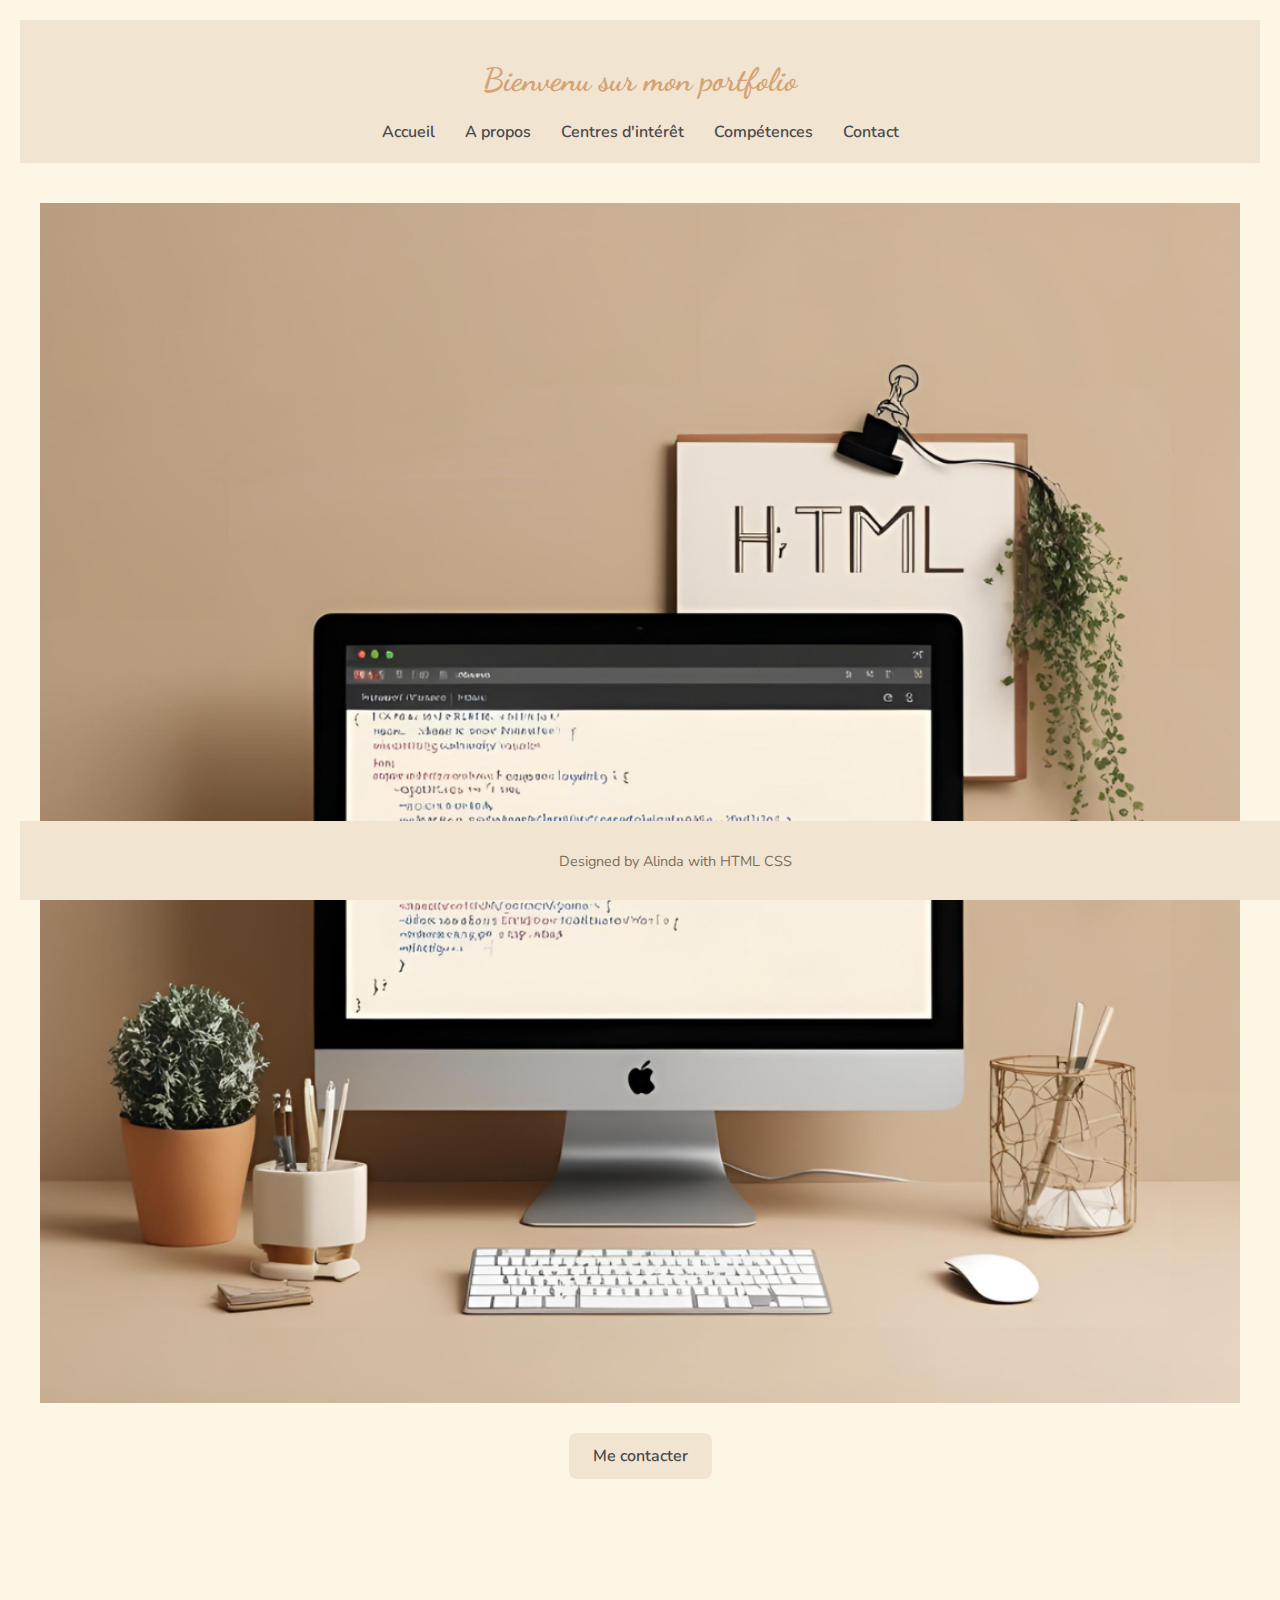
<file: KIENTEGA Alinda projet final html css/index.html>
<!DOCTYPE html>
<html lang="en">
<head>
    <meta charset="UTF-8">
    <meta name="viewport" content="width=device-width, initial-scale=1.0">
    <link rel="stylesheet" href="style.css">
    <link href="https://fonts.googleapis.com/css2?family=Dancing+Script&family=Nunito:wght@300;400;600&display=swap" rel="stylesheet">
    <title>Mon portfolio</title>
</head>
<body>
    <header>
        <h1>Bienvenu sur mon portfolio</h1>
        <nav>
            <ul>
                <li><a href="index.html">Accueil</a></li>
                <li><a href="about.html">A propos</a></li>
                <li><a href="CE.html">Centres d'intérêt</a></li>
                <li><a href="competence.html">Compétences</a></li>
                <li><a href="contact.html">Contact</a></li>
            </ul>
        </nav>
    </header>
    
    <main>   
        <section  class="section visible">
    
            <img src="Design sans titre (1).png" alt="image">
        </section>
        <a href="contact.html" class="button">Me contacter</a>
    </main> 
    
  
    <footer>
        <p>Designed by Alinda with HTML CSS</p>
    </footer>
    
</body>
</html>
</file>
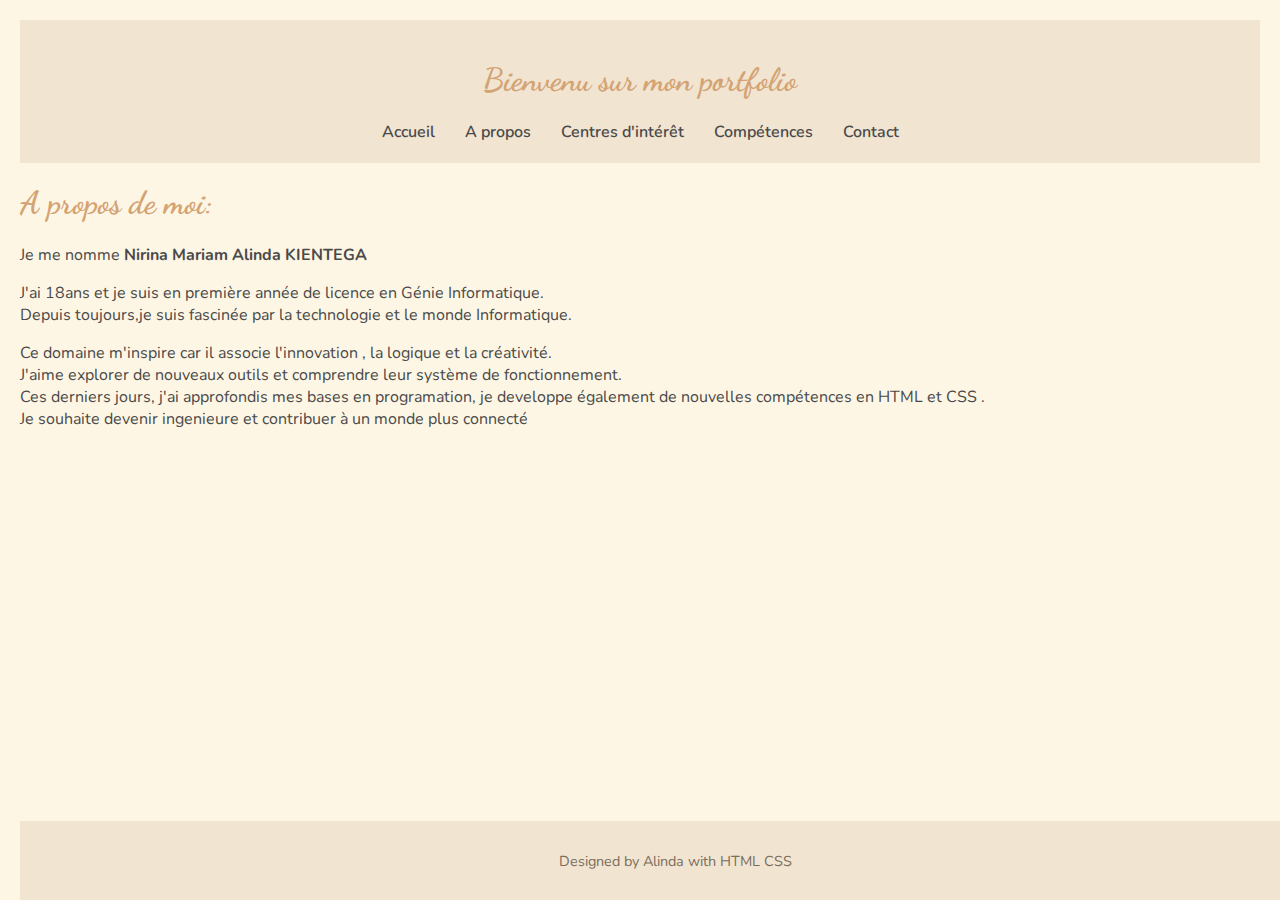
<file: KIENTEGA Alinda projet final html css/about.html>
<!DOCTYPE html>
<html lang="en">
<head>
    <meta charset="UTF-8">
    <meta name="viewport" content="width=device-width, initial-scale=1.0">
    <link rel="stylesheet" href="style.css">
    <link href="https://fonts.googleapis.com/css2?family=Dancing+Script&family=Nunito:wght@300;400;600&display=swap" rel="stylesheet">
    <title>Mon portfolio</title>
</head>
<body>
    <header>
        <h1>Bienvenu sur mon portfolio</h1>
        <nav>
            <ul>
                <li><a href="index.html">Accueil</a></li>
                <li><a href="about.html">A propos</a></li>
                <li><a href="CE.html">Centres d'intérêt</a></li>
                <li><a href="competence.html">Compétences</a></li>
                <li><a href="contact.html">Contact</a></li>
            </ul>
        </nav>
    </header>
    
    <h1>A propos de moi:</h1>

    <p>Je me nomme <strong>Nirina Mariam Alinda KIENTEGA</strong></p>
    <P>J'ai 18ans et je suis en première année de licence en Génie Informatique. <br>Depuis toujours,je suis fascinée par la technologie et le monde Informatique. </P>
    <p>
        Ce domaine m'inspire car il associe l'innovation , la logique et la créativité. <br>
        J'aime explorer de nouveaux outils et comprendre leur système de fonctionnement. <br>
        Ces derniers jours, j'ai approfondis mes bases en programation, je developpe également de nouvelles compétences en HTML et CSS . <br>
        Je souhaite devenir ingenieure et contribuer à un monde plus connecté
    </p>
   
    
  
    <footer>
        <p>Designed by Alinda with HTML CSS</p>
    </footer>
    
</body>
</html>
</file>
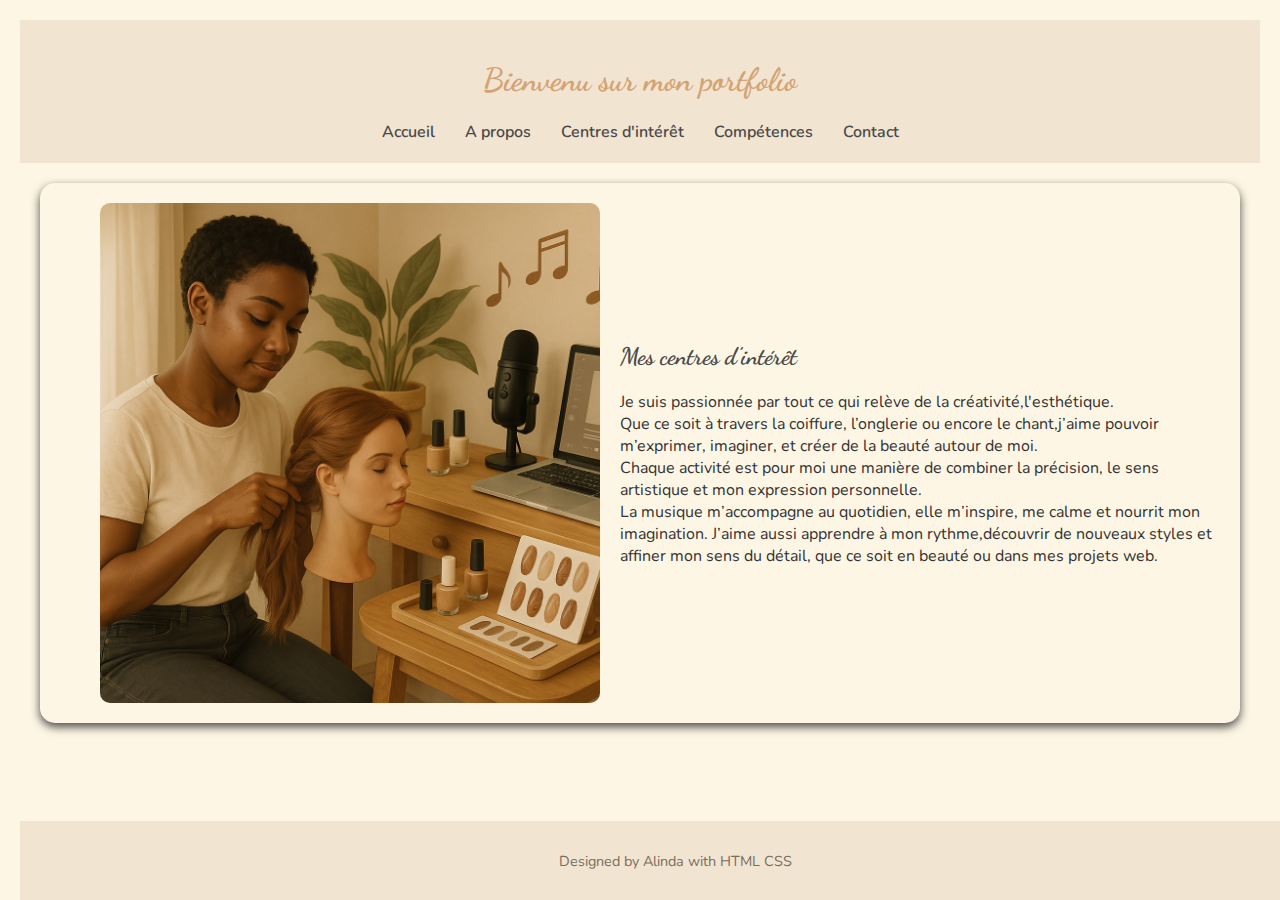
<file: KIENTEGA Alinda projet final html css/CE.html>
<!DOCTYPE html>
<html lang="en">
<head>
    <meta charset="UTF-8">
    <meta name="viewport" content="width=device-width, initial-scale=1.0">
    <link rel="stylesheet" href="style.css">
    <link href="https://fonts.googleapis.com/css2?family=Dancing+Script&family=Nunito:wght@300;400;600&display=swap" rel="stylesheet">
    <title>Mon portfolio</title>
</head>
<body>
    <header>
        <h1>Bienvenu sur mon portfolio</h1>
        <nav>
            <ul>
                <li><a href="index.html">Accueil</a></li>
                <li><a href="about.html">A propos</a></li>
                <li><a href="CE.html">Centres d'intérêt</a></li>
                <li><a href="competence.html">Compétences</a></li>
                <li><a href="contact.html">Contact</a></li>
            </ul>
        </nav>
    </header>
    <div class="blog">
        <img src="CE IMG.png" alt="CE" class="blog_image">
        <div class="blog-text">
            <h2>Mes centres d’intérêt</h2>
            <p>
                Je suis passionnée par tout ce qui relève de la créativité,l'esthétique. <br> 
                Que ce soit à travers la coiffure, l’onglerie ou encore le chant,j’aime pouvoir m’exprimer, imaginer, et créer de la beauté autour de moi. <br>
                Chaque activité est pour moi une manière de combiner la précision, le sens artistique et mon expression personnelle.  <br>
                La musique m’accompagne au quotidien, elle m’inspire, me calme et nourrit mon imagination. J’aime aussi apprendre à mon rythme,découvrir de nouveaux styles et affiner mon sens du détail, que ce soit en beauté ou dans mes projets web.    
            </p>
        </div>
    </div>
    

    

    <footer>
        <p>Designed by Alinda with HTML CSS</p>
    </footer>
    
</body>
</html>
</file>
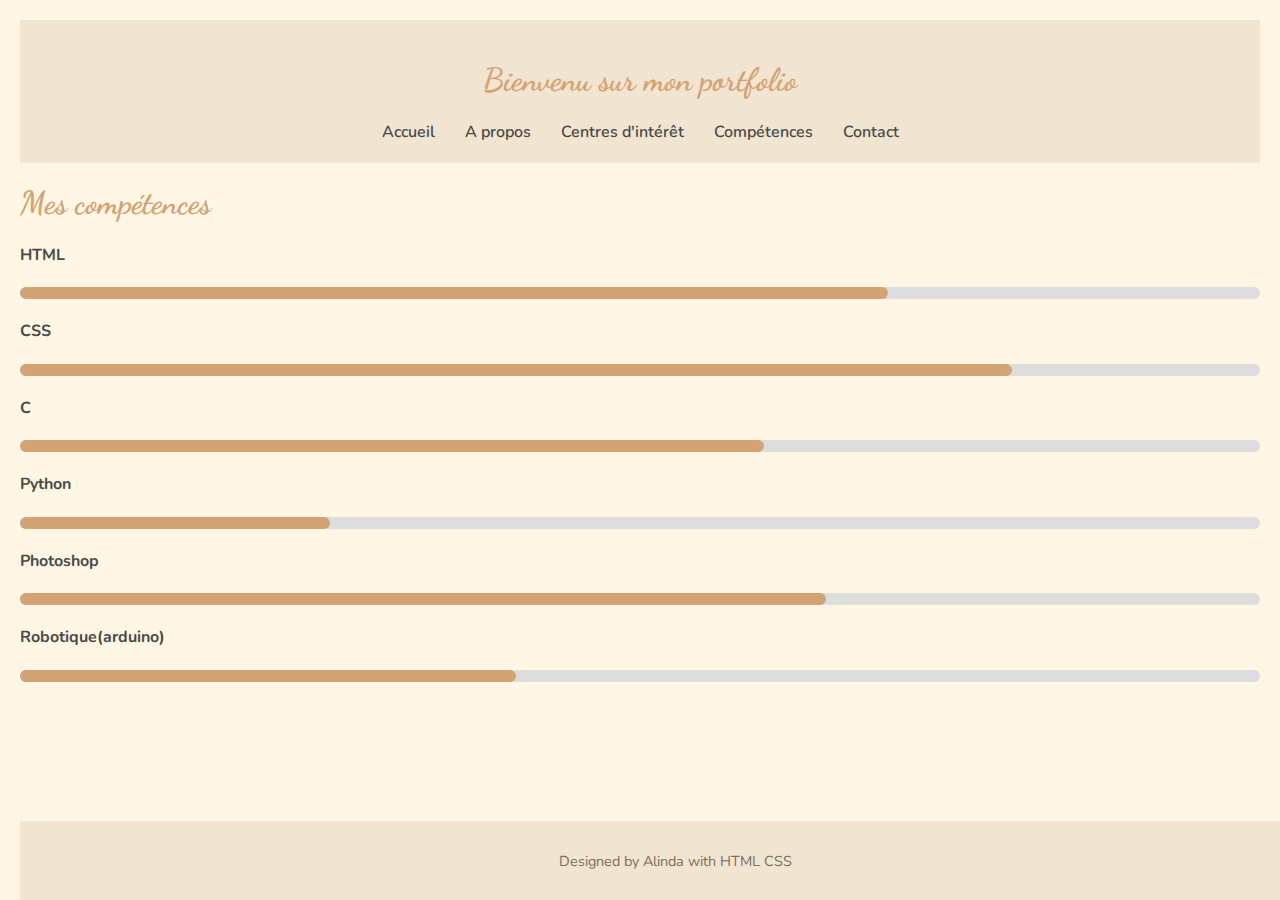
<file: KIENTEGA Alinda projet final html css/competence.html>
<!DOCTYPE html>
<html lang="en">
<head>
    <meta charset="UTF-8">
    <meta name="viewport" content="width=device-width, initial-scale=1.0">
    <link rel="stylesheet" href="style.css">
    <link href="https://fonts.googleapis.com/css2?family=Dancing+Script&family=Nunito:wght@300;400;600&display=swap" rel="stylesheet">
    <title>Mon portfolio</title>
</head>
<body>
    <header>
        <h1>Bienvenu sur mon portfolio</h1>
        <nav>
            <ul>
                <li><a href="index.html">Accueil</a></li>
                <li><a href="about.html">A propos</a></li>
                <li><a href="CE.html">Centres d'intérêt</a></li>
                <li><a href="competence.html">Compétences</a></li>
                <li><a href="contact.html">Contact</a></li>
            </ul>
        </nav>
    </header>
    <h1>Mes compétences</h1>
    <div class="cmp">
        <h4>HTML</h4>
        <div class="bar">
            <div class="niv" style="width: 70%;"></div>
        </div>
    </div>

    <div class="cmp">
        <h4>CSS</h4>
        <div class="bar">
            <div class="niv" style="width: 80%;"></div>
        </div>
    </div>

    <div class="cmp">
        <h4>C</h4>
        <div class="bar">
            <div class="niv" style="width: 60%;"></div>
        </div>
    </div>
    
    <div class="cmp">
        <h4>Python</h4>
        <div class="bar">
            <div class="niv" style="width: 25%;"></div>
        </div>
    </div>
    <div class="cmp">
        <h4>Photoshop</h4>
        <div class="bar">
            <div class="niv" style="width: 65%;"></div>
        </div>
    </div>
    
    <div class="cmp">
        <h4>Robotique(arduino)</h4>
        <div class="bar">
            <div class="niv" style="width: 40%;"></div>
        </div>
    </div>

    <footer>
        <p>Designed by Alinda with HTML CSS</p>
    </footer>
    
</body>
</html>
</file>
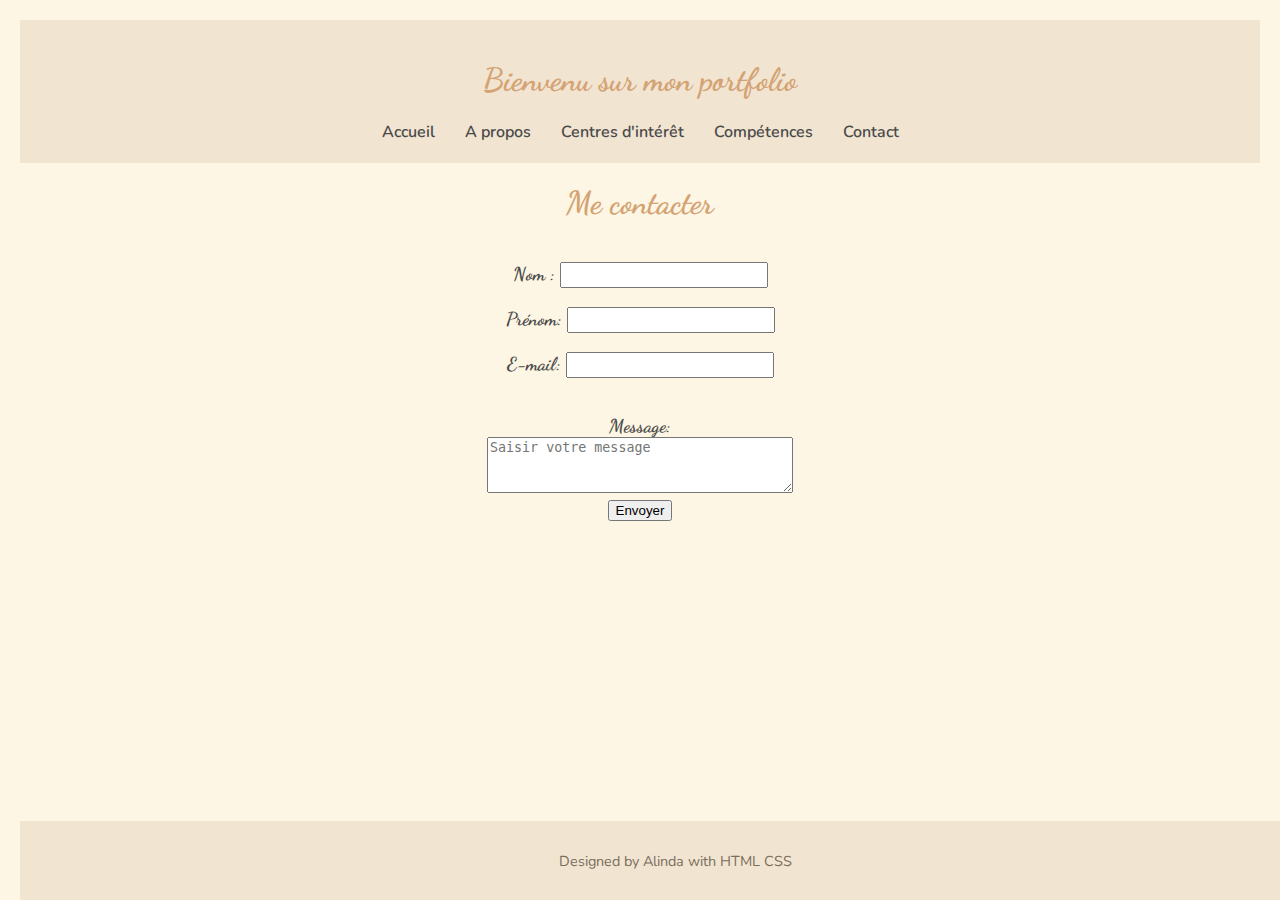
<file: KIENTEGA Alinda projet final html css/contact.html>
<!DOCTYPE html>
<html lang="en">
<head>
    <meta charset="UTF-8">
    <meta name="viewport" content="width=device-width, initial-scale=1.0">
    <link rel="stylesheet" href="style.css">
    <link href="https://fonts.googleapis.com/css2?family=Dancing+Script&family=Nunito:wght@300;400;600&display=swap" rel="stylesheet">
    <title>Mon portfolio</title>
</head>
<body>
    <header>
        <h1>Bienvenu sur mon portfolio</h1>
        <nav>
            <ul>
                <li><a href="index.html">Accueil</a></li>
                <li><a href="about.html">A propos</a></li>
                <li><a href="CE.html">Centres d'intérêt</a></li>
                <li><a href="competence.html">Compétences</a></li>
                <li><a href="contact.html">Contact</a></li>
            </ul>
        </nav>
    </header>
    <section id="contact">
        
        <form action="#" method="post">
            <h1>Me contacter</h1>
            <div class="form">
                <h3><label for="nom">Nom : </label>
                <input type="text" id="nom" name="nom" required style="height: 20px; width: 200px"><br></h3>

                <h3><label for="prenom">Prénom: </label>
                <input type="text" id="prenom" name="prenom" required style="height: 20px;width: 200px;"><br></h3>

                <h3><label for="email">E-mail: </label>
                <input type="email" id="email" name="email" required style="height: 20px;width: 200px;"></h3>
            </div>
               
            <h3><label for="message">Message: </label><br>
            <textarea name="message" id="message" rows="10" required cols="30" style="height: 50px;width: 300px;" placeholder="Saisir votre message"></textarea><br>
            <input type="submit" value="Envoyer"><br><br></h3>

            


        </form>
    </section>
    

    

    <footer>
        <p>Designed by Alinda with HTML CSS</p>
    </footer>
    
</body>
</html>
</file>
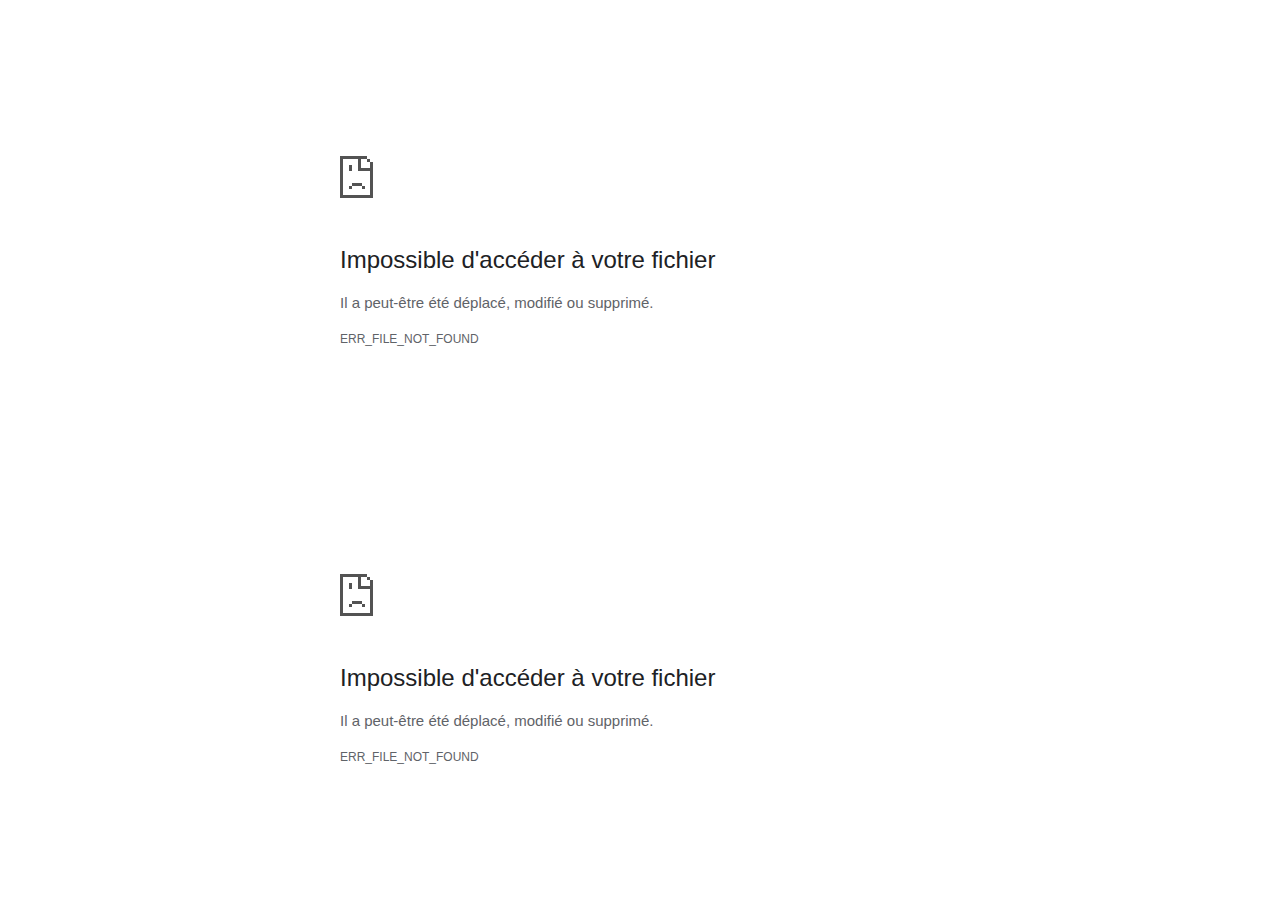
<file: KIENTEGA Alinda projet final html css/projets.html>
<!DOCTYPE html>
<!-- saved from url=(0029)chrome-error://chromewebdata/ -->
<html dir="ltr" lang="fr"><head><meta http-equiv="Content-Type" content="text/html; charset=UTF-8">
  
  <meta name="color-scheme" content="light dark">
  <meta name="theme-color" content="#fff">
  <meta name="viewport" content="width=device-width, initial-scale=1.0,
                                 maximum-scale=1.0, user-scalable=no">
  <title>file:///C:/Users/nirin/OneDrive/Bureau/HTML/projets.html</title>
  <style>/* Copyright 2017 The Chromium Authors
 * Use of this source code is governed by a BSD-style license that can be
 * found in the LICENSE file. */

a {
  color: var(--link-color);
}

body {
  --background-color: #fff;
  --error-code-color: var(--google-gray-700);
  --google-blue-50: rgb(232, 240, 254);
  --google-blue-100: rgb(210, 227, 252);
  --google-blue-300: rgb(138, 180, 248);
  --google-blue-600: rgb(26, 115, 232);
  --google-blue-700: rgb(25, 103, 210);
  --google-gray-100: rgb(241, 243, 244);
  --google-gray-300: rgb(218, 220, 224);
  --google-gray-500: rgb(154, 160, 166);
  --google-gray-50: rgb(248, 249, 250);
  --google-gray-600: rgb(128, 134, 139);
  --google-gray-700: rgb(95, 99, 104);
  --google-gray-800: rgb(60, 64, 67);
  --google-gray-900: rgb(32, 33, 36);
  --heading-color: var(--google-gray-900);
  --link-color: rgb(88, 88, 88);
  --primary-button-fill-color-active: var(--google-blue-700);
  --primary-button-fill-color: var(--google-blue-600);
  --primary-button-text-color: #fff;
  --quiet-background-color: rgb(247, 247, 247);
  --secondary-button-border-color: var(--google-gray-500);
  --secondary-button-fill-color: #fff;
  --secondary-button-hover-border-color: var(--google-gray-600);
  --secondary-button-hover-fill-color: var(--google-gray-50);
  --secondary-button-text-color: var(--google-gray-700);
  --small-link-color: var(--google-gray-700);
  --text-color: var(--google-gray-700);
  background: var(--background-color);
  color: var(--text-color);
  word-wrap: break-word;
}

.nav-wrapper .secondary-button {
  background: var(--secondary-button-fill-color);
  border: 1px solid var(--secondary-button-border-color);
  color: var(--secondary-button-text-color);
  float: none;
  margin: 0;
  padding: 8px 16px;
}

.hidden {
  display: none;
}

html {
  -webkit-text-size-adjust: 100%;
  font-size: 125%;
}

.icon {
  background-repeat: no-repeat;
  background-size: 100%;
}

@media (prefers-color-scheme: dark) {
  body {
    --background-color: var(--google-gray-900);
    --error-code-color: var(--google-gray-500);
    --heading-color: var(--google-gray-500);
    --link-color: var(--google-blue-300);
    --primary-button-fill-color-active: rgb(129, 162, 208);
    --primary-button-fill-color: var(--google-blue-300);
    --primary-button-text-color: var(--google-gray-900);
    --quiet-background-color: var(--background-color);
    --secondary-button-border-color: var(--google-gray-700);
    --secondary-button-fill-color: var(--google-gray-900);
    --secondary-button-hover-fill-color: rgb(48, 51, 57);
    --secondary-button-text-color: var(--google-blue-300);
    --small-link-color: var(--google-blue-300);
    --text-color: var(--google-gray-500);
  }
}
</style>
  <style>/* Copyright 2014 The Chromium Authors
   Use of this source code is governed by a BSD-style license that can be
   found in the LICENSE file. */

button {
  border: 0;
  border-radius: 20px;
  box-sizing: border-box;
  color: var(--primary-button-text-color);
  cursor: pointer;
  float: right;
  font-size: .875em;
  margin: 0;
  padding: 8px 16px;
  transition: box-shadow 150ms cubic-bezier(0.4, 0, 0.2, 1);
  user-select: none;
}

[dir='rtl'] button {
  float: left;
}

.bad-clock button,
.captive-portal button,
.https-only button,
.insecure-form button,
.lookalike-url button,
.main-frame-blocked button,
.neterror button,
.pdf button,
.ssl button,
.enterprise-block button,
.enterprise-warn button,
.managed-profile-required button,
.safe-browsing-billing button,
.supervised-user-verify button,
.supervised-user-verify-subframe button {
  background: var(--primary-button-fill-color);
}

button:active {
  background: var(--primary-button-fill-color-active);
  outline: 0;
}

#debugging {
  display: inline;
  overflow: auto;
}

.debugging-content {
  line-height: 1em;
  margin-bottom: 0;
  margin-top: 1em;
}

.debugging-content-fixed-width {
  display: block;
  font-family: monospace;
  font-size: 1.2em;
  margin-top: 0.5em;
}

.debugging-title {
  font-weight: bold;
}

#details {
  margin: 0 0 50px;
}

#details p:not(:first-of-type) {
  margin-top: 20px;
}

.secondary-button:active {
  border-color: white;
  box-shadow: 0 1px 2px 0 rgba(60, 64, 67, .3),
      0 2px 6px 2px rgba(60, 64, 67, .15);
}

.secondary-button:hover {
  background: var(--secondary-button-hover-fill-color);
  border-color: var(--secondary-button-hover-border-color);
  text-decoration: none;
}

.error-code {
  color: var(--error-code-color);
  font-size: .8em;
  margin-top: 12px;
  text-transform: uppercase;
}

#error-debugging-info {
  font-size: 0.8em;
}

h1 {
  color: var(--heading-color);
  font-size: 1.6em;
  font-weight: normal;
  line-height: 1.25em;
  margin-bottom: 16px;
}

h2 {
  font-size: 1.2em;
  font-weight: normal;
}

.icon {
  height: 72px;
  margin: 0 0 40px;
  width: 72px;
}

input[type=checkbox] {
  opacity: 0;
}

input[type=checkbox]:focus ~ .checkbox::after {
  outline: -webkit-focus-ring-color auto 5px;
}

.interstitial-wrapper {
  box-sizing: border-box;
  font-size: 1em;
  line-height: 1.6em;
  margin: 14vh auto 0;
  max-width: 600px;
  width: 100%;
}

#main-message > p {
  display: inline;
}

#extended-reporting-opt-in {
  font-size: .875em;
  margin-top: 32px;
}

#extended-reporting-opt-in label {
  display: grid;
  grid-template-columns: 1.8em 1fr;
  position: relative;
}

#enhanced-protection-message {
  border-radius: 20px;
  font-size: 1em;
  margin-top: 32px;
  padding: 10px 5px;
}

#enhanced-protection-message a {
  color: var(--google-red-10);
}

#enhanced-protection-message label {
  display: grid;
  grid-template-columns: 2.5em 1fr;
  position: relative;
}

#enhanced-protection-message div {
  margin: 0.5em;
}

#enhanced-protection-message .icon {
  height: 1.5em;
  vertical-align: middle;
  width: 1.5em;
}

.nav-wrapper {
  margin-top: 51px;
}

.nav-wrapper::after {
  clear: both;
  content: '';
  display: table;
  width: 100%;
}

.small-link {
  color: var(--small-link-color);
  font-size: .875em;
}

.checkboxes {
  flex: 0 0 24px;
}

.checkbox {
  --padding: .9em;
  background: transparent;
  display: block;
  height: 1em;
  left: -1em;
  padding-inline-start: var(--padding);
  position: absolute;
  right: 0;
  top: -.5em;
  width: 1em;
}

.checkbox::after {
  border: 1px solid white;
  border-radius: 2px;
  content: '';
  height: 1em;
  left: var(--padding);
  position: absolute;
  top: var(--padding);
  width: 1em;
}

.checkbox::before {
  background: transparent;
  border: 2px solid white;
  border-inline-end-width: 0;
  border-top-width: 0;
  content: '';
  height: .2em;
  left: calc(.3em + var(--padding));
  opacity: 0;
  position: absolute;
  top: calc(.3em  + var(--padding));
  transform: rotate(-45deg);
  width: .5em;
}

input[type=checkbox]:checked ~ .checkbox::before {
  opacity: 1;
}

#recurrent-error-message {
  background: #ededed;
  border-radius: 4px;
  margin-bottom: 16px;
  margin-top: 12px;
  padding: 12px 16px;
}

.showing-recurrent-error-message #extended-reporting-opt-in {
  margin-top: 16px;
}

.showing-recurrent-error-message #enhanced-protection-message {
  margin-top: 16px;
}

@media (max-width: 700px) {
  .interstitial-wrapper {
    padding: 0 10%;
  }

  #error-debugging-info {
    overflow: auto;
  }
}

@media (max-width: 420px) {
  button,
  [dir='rtl'] button,
  .small-link {
    float: none;
    font-size: .825em;
    font-weight: 500;
    margin: 0;
    width: 100%;
  }

  button {
    padding: 16px 24px;
  }

  #details {
    margin: 20px 0 20px 0;
  }

  #details p:not(:first-of-type) {
    margin-top: 10px;
  }

  .secondary-button:not(.hidden) {
    display: block;
    margin-top: 20px;
    text-align: center;
    width: 100%;
  }

  .interstitial-wrapper {
    padding: 0 5%;
  }

  #extended-reporting-opt-in {
    margin-top: 24px;
  }

  #enhanced-protection-message {
    margin-top: 24px;
  }

  .nav-wrapper {
    margin-top: 30px;
  }
}

/**
 * Mobile specific styling.
 * Navigation buttons are anchored to the bottom of the screen.
 * Details message replaces the top content in its own scrollable area.
 */

@media (max-width: 420px) {
  .nav-wrapper .secondary-button {
    border: 0;
    margin: 16px 0 0;
    margin-inline-end: 0;
    padding-bottom: 16px;
    padding-top: 16px;
  }
}

/* Fixed nav. */
@media (min-width: 240px) and (max-width: 420px) and
       (min-height: 401px),
       (min-width: 421px) and (min-height: 240px) and
       (max-height: 560px) {
  body .nav-wrapper {
    background: var(--background-color);
    bottom: 0;
    box-shadow: 0 -12px 24px var(--background-color);
    left: 0;
    margin: 0 auto;
    max-width: 736px;
    padding-inline-end: 24px;
    padding-inline-start: 24px;
    position: fixed;
    right: 0;
    width: 100%;
    z-index: 2;
  }

  .interstitial-wrapper {
    max-width: 736px;
  }

  #details,
  #main-content {
    padding-bottom: 40px;
  }

  #details {
    padding-top: 5.5vh;
  }

  button.small-link {
    color: var(--google-blue-600);
  }
}

@media (max-width: 420px) and (orientation: portrait),
       (max-height: 560px) {
  body {
    margin: 0 auto;
  }

  button,
  [dir='rtl'] button,
  button.small-link,
  .nav-wrapper .secondary-button {
    font-family: Roboto-Regular,Helvetica;
    font-size: .933em;
    margin: 6px 0;
    transform: translatez(0);
  }

  .nav-wrapper {
    box-sizing: border-box;
    padding-bottom: 8px;
    width: 100%;
  }

  #details {
    box-sizing: border-box;
    height: auto;
    margin: 0;
    opacity: 1;
    transition: opacity 250ms cubic-bezier(0.4, 0, 0.2, 1);
  }

  #details.hidden,
  #main-content.hidden {
    height: 0;
    opacity: 0;
    overflow: hidden;
    padding-bottom: 0;
    transition: none;
  }

  h1 {
    font-size: 1.5em;
    margin-bottom: 8px;
  }

  .icon {
    margin-bottom: 5.69vh;
  }

  .interstitial-wrapper {
    box-sizing: border-box;
    margin: 7vh auto 12px;
    padding: 0 24px;
    position: relative;
  }

  .interstitial-wrapper p {
    font-size: .95em;
    line-height: 1.61em;
    margin-top: 8px;
  }

  #main-content {
    margin: 0;
    transition: opacity 100ms cubic-bezier(0.4, 0, 0.2, 1);
  }

  .small-link {
    border: 0;
  }

  .suggested-left > #control-buttons,
  .suggested-right > #control-buttons {
    float: none;
    margin: 0;
  }
}

@media (min-width: 421px) and (min-height: 500px) and (max-height: 560px) {
  .interstitial-wrapper {
    margin-top: 10vh;
  }
}

@media (min-height: 400px) and (orientation:portrait) {
  .interstitial-wrapper {
    margin-bottom: 145px;
  }
}

@media (min-height: 299px) {
  .nav-wrapper {
    padding-bottom: 16px;
  }
}

@media (max-height: 560px) and (min-height: 240px) and (orientation:landscape) {
  .extended-reporting-has-checkbox #details {
    padding-bottom: 80px;
  }
}

@media (min-height: 500px) and (max-height: 650px) and (max-width: 414px) and
       (orientation: portrait) {
  .interstitial-wrapper {
    margin-top: 7vh;
  }
}

@media (min-height: 650px) and (max-width: 414px) and (orientation: portrait) {
  .interstitial-wrapper {
    margin-top: 10vh;
  }
}

/* Small mobile screens. No fixed nav. */
@media (max-height: 400px) and (orientation: portrait),
       (max-height: 239px) and (orientation: landscape),
       (max-width: 419px) and (max-height: 399px) {
  .interstitial-wrapper {
    display: flex;
    flex-direction: column;
    margin-bottom: 0;
  }

  #details {
    flex: 1 1 auto;
    order: 0;
  }

  #main-content {
    flex: 1 1 auto;
    order: 0;
  }

  .nav-wrapper {
    flex: 0 1 auto;
    margin-top: 8px;
    order: 1;
    padding-inline-end: 0;
    padding-inline-start: 0;
    position: relative;
    width: 100%;
  }

  button,
  .nav-wrapper .secondary-button {
    padding: 16px 24px;
  }

  button.small-link {
    color: var(--google-blue-600);
  }
}

@media (max-width: 239px) and (orientation: portrait) {
  .nav-wrapper {
    padding-inline-end: 0;
    padding-inline-start: 0;
  }
}
</style>
  <style>/* Copyright 2013 The Chromium Authors
 * Use of this source code is governed by a BSD-style license that can be
 * found in the LICENSE file. */

/* Don't use the main frame div when the error is in a subframe. */
html[subframe] #main-frame-error {
  display: none;
}

/* Don't use the subframe error div when the error is in a main frame. */
html:not([subframe]) #sub-frame-error {
  display: none;
}

h1 {
  margin-top: 0;
  word-wrap: break-word;
}

h1 span {
  font-weight: 500;
}

a {
  text-decoration: none;
}

.icon {
  -webkit-user-select: none;
  display: inline-block;
}

.icon-generic {
  /* Can't access chrome://theme/IDR_ERROR_NETWORK_GENERIC from an untrusted
   * renderer process, so embed the resource manually. */
  content: image-set(
      url([data-uri]) 1x,
      url([data-uri]) 2x);
}

.icon-info {
  content: image-set(
      url([data-uri]) 1x,
      url([data-uri]) 2x);
}

.icon-offline {
  content: image-set(
      url([data-uri]) 1x,
      url([data-uri]) 2x);
  position: relative;
}

.icon-disabled {
  content: image-set(
      url([data-uri]) 1x,
      url([data-uri]) 2x);
  width: 112px;
}

.hidden {
  display: none;
}

#suggestions-list a {
  color: var(--google-blue-600);
}

#suggestions-list p {
  margin-block-end: 0;
}

#suggestions-list ul {
  margin-top: 0;
}

.single-suggestion {
  list-style-type: none;
  padding-inline-start: 0;
}

.link-button {
  color: rgb(66, 133, 244);
  display: inline-block;
  font-weight: bold;
  text-transform: uppercase;
}

#sub-frame-error-details {

  color: #8F8F8F;

  /* Not done on mobile for performance reasons. */
  text-shadow: 0 1px 0 rgba(255,255,255,0.3);

}

.secondary-button {
  background: #d9d9d9;
  color: #696969;
  margin-inline-end: 16px;
}

.snackbar {
  background: #323232;
  border-radius: 2px;
  bottom: 24px;
  box-sizing: border-box;
  color: #fff;
  font-size: .87em;
  left: 24px;
  max-width: 568px;
  min-width: 288px;
  opacity: 0;
  padding: 16px 24px 12px;
  position: fixed;
  transform: translateY(90px);
  will-change: opacity, transform;
  z-index: 999;
}

.snackbar-show {
  -webkit-animation:
    show-snackbar 250ms cubic-bezier(0, 0, 0.2, 1) forwards,
    hide-snackbar 250ms cubic-bezier(0.4, 0, 1, 1) forwards 5s;
}

@-webkit-keyframes show-snackbar {
  100% {
    opacity: 1;
    transform: translateY(0);
  }
}

@-webkit-keyframes hide-snackbar {
  0% {
    opacity: 1;
    transform: translateY(0);
  }
  100% {
    opacity: 0;
    transform: translateY(90px);
  }
}

.suggestions {
  margin-top: 18px;
}

.suggestion-header {
  font-weight: bold;
  margin-bottom: 4px;
}

.suggestion-body {
  color: #777;
}

/* Decrease padding at low sizes. */
@media (max-width: 640px), (max-height: 640px) {
  h1 {
    margin: 0 0 15px;
  }
  .suggestions {
    margin-top: 10px;
  }
  .suggestion-header {
    margin-bottom: 0;
  }
}

#cancel-save-page-button {
  background-image: url([data-uri]);
  background-position: right 27px center;
  background-repeat: no-repeat;
  border: 1px solid var(--google-gray-300);
  border-radius: 5px;
  color: var(--google-gray-700);
  margin-bottom: 26px;
  padding-bottom: 16px;
  padding-inline-end: 88px;
  padding-inline-start: 16px;
  padding-top: 16px;
  text-align: start;
}

html[dir='rtl'] #cancel-save-page-button {
  background-position: left 27px center;
}

#save-page-for-later-button {
  display: flex;
  justify-content: start;
}

#save-page-for-later-button a::before {
  content: url([data-uri]);
  display: inline-block;
  margin-inline-end: 4px;
  vertical-align: -webkit-baseline-middle;
}

.hidden#save-page-for-later-button {
  display: none;
}

/* Don't allow overflow when in a subframe. */
html[subframe] body {
  overflow: hidden;
}

#sub-frame-error {
  -webkit-align-items: center;
  -webkit-flex-flow: column;
  -webkit-justify-content: center;
  background-color: #DDD;
  display: -webkit-flex;
  height: 100%;
  left: 0;
  position: absolute;
  text-align: center;
  top: 0;
  transition: background-color 200ms ease-in-out;
  width: 100%;
}

#sub-frame-error:hover {
  background-color: #EEE;
}

#sub-frame-error .icon-generic {
  margin: 0 0 16px;
}

#sub-frame-error-details {
  margin: 0 10px;
  text-align: center;
  opacity: 0;
}

/* Show details only when hovering. */
#sub-frame-error:hover #sub-frame-error-details {
  opacity: 1;
}

/* If the iframe is too small, always hide the error code. */
/* TODO(mmenke): See if overflow: no-display works better, once supported. */
@media (max-width: 200px), (max-height: 95px) {
  #sub-frame-error-details {
    display: none;
  }
}

/* Adjust icon for small embedded frames in apps. */
@media (max-height: 100px) {
  #sub-frame-error .icon-generic {
    height: auto;
    margin: 0;
    padding-top: 0;
    width: 25px;
  }
}

/* details-button is special; it's a <button> element that looks like a link. */
#details-button {
  box-shadow: none;
  min-width: 0;
}

/* Styles for platform dependent separation of controls and details button. */
.suggested-left > #control-buttons,
.suggested-right > #details-button {
  float: left;
}

.suggested-right > #control-buttons,
.suggested-left > #details-button {
  float: right;
}

.suggested-left .secondary-button {
  margin-inline-end: 0;
  margin-inline-start: 16px;
}

#details-button.singular {
  float: none;
}

/* download-button shows both icon and text. */
#download-button {
  padding-bottom: 4px;
  padding-top: 4px;
  position: relative;
}

#download-button::before {
  background: image-set(
      url([data-uri]) 1x,
      url([data-uri]) 2x)
    no-repeat;
  content: '';
  display: inline-block;
  height: 24px;
  margin-inline-end: 4px;
  margin-inline-start: -4px;
  vertical-align: middle;
  width: 24px;
}

#download-button:disabled {
  background: rgb(180, 206, 249);
  color: rgb(255, 255, 255);
}

#buttons::after {
  clear: both;
  content: '';
  display: block;
  width: 100%;
}

/* Offline page */
html[dir='rtl'] .runner-container,
html[dir='rtl'].offline .icon-offline {
  transform: scaleX(-1);
}

.offline {
  transition: filter 1.5s cubic-bezier(0.65, 0.05, 0.36, 1),
              background-color 1.5s cubic-bezier(0.65, 0.05, 0.36, 1);

  will-change: filter, background-color;

}

.offline body {
  transition: background-color 1.5s cubic-bezier(0.65, 0.05, 0.36, 1);
}

.offline #main-message > p {
  display: none;
}

.offline.inverted {
  background-color: #fff;
  filter: invert(1);
}

.offline.inverted body {
  background-color: #fff;
}

.offline .interstitial-wrapper {
  color: var(--text-color);
  font-size: 1em;
  line-height: 1.55;
  margin: 0 auto;
  max-width: 600px;
  padding-top: 100px;
  position: relative;
  width: 100%;
}

.offline .runner-container {
  direction: ltr;
  height: 150px;
  max-width: 600px;
  overflow: hidden;
  position: absolute;
  top: 35px;
  width: 44px;
}

.offline .runner-container:focus {
  outline: none;
}

.offline .runner-container:focus-visible {
  outline: 3px solid var(--google-blue-300);
}

.offline .runner-canvas {
  height: 150px;
  max-width: 600px;
  opacity: 1;
  overflow: hidden;
  position: absolute;
  top: 0;
  z-index: 10;
}

.offline .controller {
  height: 100vh;
  left: 0;
  position: absolute;
  top: 0;
  width: 100vw;
  z-index: 9;
}

#offline-resources {
  display: none;
}

#offline-instruction {
  image-rendering: pixelated;
  left: 0;
  margin: auto;
  position: absolute;
  right: 0;
  top: 60px;
  width: fit-content;
}

.offline-runner-live-region {
  bottom: 0;
  clip-path: polygon(0 0, 0 0, 0 0);
  color: var(--background-color);
  display: block;
  font-size: xx-small;
  overflow: hidden;
  position: absolute;
  text-align: center;
  transition: color 1.5s cubic-bezier(0.65, 0.05, 0.36, 1);
  user-select: none;
}

/* Custom toggle */
.slow-speed-option {
  align-items: center;
  background: var(--google-gray-50);
  border-radius: 24px/50%;
  bottom: 0;
  color: var(--error-code-color);
  display: inline-flex;
  font-size: 1em;
  left: 0;
  line-height: 1.1em;
  margin: 5px auto;
  padding: 2px 12px 3px 20px;
  position: absolute;
  right: 0;
  width: max-content;
  z-index: 999;
}

.slow-speed-option.hidden {
  display: none;
}

.slow-speed-option [type=checkbox] {
  opacity: 0;
  pointer-events: none;
  position: absolute;
}

.slow-speed-option .slow-speed-toggle {
  cursor: pointer;
  margin-inline-start: 8px;
  padding: 8px 4px;
  position: relative;
}

.slow-speed-option [type=checkbox]:disabled ~ .slow-speed-toggle {
  cursor: default;
}

.slow-speed-option-label [type=checkbox] {
  opacity: 0;
  pointer-events: none;
  position: absolute;
}

.slow-speed-option .slow-speed-toggle::before,
.slow-speed-option .slow-speed-toggle::after {
  content: '';
  display: block;
  margin: 0 3px;
  transition: all 100ms cubic-bezier(0.4, 0, 1, 1);
}

.slow-speed-option .slow-speed-toggle::before {
  background: rgb(189,193,198);
  border-radius: 0.65em;
  height: 0.9em;
  width: 2em;
}

.slow-speed-option .slow-speed-toggle::after {
  background: #fff;
  border-radius: 50%;
  box-shadow: 0 1px 3px 0 rgb(0 0 0 / 40%);
  height: 1.2em;
  position: absolute;
  top: 51%;
  transform: translate(-20%, -50%);
  width: 1.1em;
}

.slow-speed-option [type=checkbox]:focus + .slow-speed-toggle {
  box-shadow: 0 0 8px rgb(94, 158, 214);
  outline: 1px solid rgb(93, 157, 213);
}

.slow-speed-option [type=checkbox]:checked + .slow-speed-toggle::before {
  background: var(--google-blue-600);
  opacity: 0.5;
}

.slow-speed-option [type=checkbox]:checked + .slow-speed-toggle::after {
  background: var(--google-blue-600);
  transform: translate(calc(2em - 90%), -50%);
}

.slow-speed-option [type=checkbox]:checked:disabled +
  .slow-speed-toggle::before {
  background: rgb(189,193,198);
}

.slow-speed-option [type=checkbox]:checked:disabled +
  .slow-speed-toggle::after {
  background: var(--google-gray-50);
}

@media (max-width: 420px) {
  #download-button {
    padding-bottom: 12px;
    padding-top: 12px;
  }

  .suggested-left > #control-buttons,
  .suggested-right > #control-buttons {
    float: none;
  }

  .snackbar {
    border-radius: 0;
    bottom: 0;
    left: 0;
    width: 100%;
  }
}

@media (max-height: 350px) {
  h1 {
    margin: 0 0 15px;
  }

  .icon-offline {
    margin: 0 0 10px;
  }

  .interstitial-wrapper {
    margin-top: 5%;
  }

  .nav-wrapper {
    margin-top: 30px;
  }
}

@media (min-width: 420px) and (max-width: 736px) and
       (min-height: 240px) and (max-height: 420px) and
       (orientation:landscape) {
  .interstitial-wrapper {
    margin-bottom: 100px;
  }
}

@media (max-width: 360px) and (max-height: 480px) {
  .offline .interstitial-wrapper {
    padding-top: 60px;
  }

  .offline .runner-container {
    top: 8px;
  }
}

@media (min-height: 240px) and (orientation: landscape) {
  .offline .interstitial-wrapper {
    margin-bottom: 90px;
  }

  .icon-offline {
    margin-bottom: 20px;
  }
}

@media (max-height: 320px) and (orientation: landscape) {
  .icon-offline {
    margin-bottom: 0;
  }

  .offline .runner-container {
    top: 10px;
  }
}

@media (max-width: 240px) {
  button {
    padding-inline-end: 12px;
    padding-inline-start: 12px;
  }

  .interstitial-wrapper {
    overflow: inherit;
    padding: 0 8px;
  }
}

@media (max-width: 120px) {
  button {
    width: auto;
  }
}

.arcade-mode,
.arcade-mode .runner-container,
.arcade-mode .runner-canvas {
  image-rendering: pixelated;
  max-width: 100%;
  overflow: hidden;
}

.arcade-mode #buttons,
.arcade-mode #main-content {
  opacity: 0;
  overflow: hidden;
}

.arcade-mode .interstitial-wrapper {
  height: 100vh;
  max-width: 100%;
  overflow: hidden;
}

.arcade-mode .runner-container {
  left: 0;
  margin: auto;
  right: 0;
  transform-origin: top center;
  transition: transform 250ms cubic-bezier(0.4, 0, 1, 1) 400ms;
  z-index: 2;
}

@media (prefers-color-scheme: dark) {
  .icon {
    filter: invert(1);
  }

  .offline .runner-canvas {
    filter: invert(1);
  }

  .offline.inverted {
    background-color: var(--background-color);
    filter: invert(0);
  }

  .offline.inverted body {
    background-color: #fff;
  }

  .offline.inverted .offline-runner-live-region {
    color: #fff;
  }

  #suggestions-list a {
    color: var(--link-color);
  }

  .slow-speed-option {
    background: var(--google-gray-800);
    color: var(--google-gray-100);
  }

  .slow-speed-option .slow-speed-toggle::before,
  .slow-speed-option [type=checkbox]:checked:disabled +
    .slow-speed-toggle::before {
     background: rgb(189,193,198);
  }

  .slow-speed-option [type=checkbox]:checked + .slow-speed-toggle::after,
  .slow-speed-option [type=checkbox]:checked + .slow-speed-toggle::before {
    background: var(--google-blue-300);
  }
}

#main-frame-error:not(.showing-details) #details {
  display: none;
}

@media (min-width: 240px) and (max-width: 420px) and (min-height: 401px),
       (min-height: 240px) and (max-height: 560px) and (min-width: 421px) {
  #main-frame-error.showing-details #main-content,
  #main-frame-error.showing-details .runner-container {
    display: none;
  }
}
</style>


  <script>// Copyright 2022 The Chromium Authors
// Use of this source code is governed by a BSD-style license that can be
// found in the LICENSE file.
function assert(value,message){if(value){return}throw new Error("Assertion failed"+(message?`: ${message}`:""))}
// Copyright 2022 The Chromium Authors
// Use of this source code is governed by a BSD-style license that can be
// found in the LICENSE file.
class LoadTimeData{data_=null;set data(value){assert(!this.data_,"Re-setting data.");this.data_=value}valueExists(id){assert(this.data_,"No data. Did you remember to include strings.js?");return id in this.data_}getValue(id){assert(this.data_,"No data. Did you remember to include strings.js?");const value=this.data_[id];assert(typeof value!=="undefined","Could not find value for "+id);return value}getString(id){const value=this.getValue(id);assert(typeof value==="string",`[${value}] (${id}) is not a string`);return value}getStringF(id,...args){const value=this.getString(id);if(!value){return""}return this.substituteString(value,...args)}substituteString(label,...args){return label.replace(/\$(.|$|\n)/g,(function(m){assert(m.match(/\$[$1-9]/),"Unescaped $ found in localized string.");if(m==="$$"){return"$"}const substitute=args[Number(m[1])-1];if(substitute===undefined||substitute===null){return""}return substitute.toString()}))}getSubstitutedStringPieces(label,...args){const pieces=(label.match(/(\$[1-9])|(([^$]|\$([^1-9]|$))+)/g)||[]).map((function(p){if(!p.match(/^\$[1-9]$/)){assert((p.match(/\$/g)||[]).length%2===0,"Unescaped $ found in localized string.");return{value:p.replace(/\$\$/g,"$"),arg:null}}const substitute=args[Number(p[1])-1];if(substitute===undefined||substitute===null){return{value:"",arg:p}}return{value:substitute.toString(),arg:p}}));return pieces}getBoolean(id){const value=this.getValue(id);assert(typeof value==="boolean",`[${value}] (${id}) is not a boolean`);return value}getInteger(id){const value=this.getValue(id);assert(typeof value==="number",`[${value}] (${id}) is not a number`);assert(value===Math.floor(value),"Number isn't integer: "+value);return value}overrideValues(replacements){assert(typeof replacements==="object","Replacements must be a dictionary object.");assert(this.data_,"Data must exist before being overridden");for(const key in replacements){this.data_[key]=replacements[key]}}resetForTesting(newData=null){this.data_=newData}isInitialized(){return this.data_!==null}}const loadTimeData=new LoadTimeData;
// Copyright 2022 The Chromium Authors
// Use of this source code is governed by a BSD-style license that can be
// found in the LICENSE file.
function getRequiredElement(id){const el=document.querySelector(`#${id}`);assert(el);assert(el instanceof HTMLElement);return el}
/**
 * @license
 * Copyright 2019 Google LLC
 * SPDX-License-Identifier: BSD-3-Clause
 */const t$3=globalThis,e$3=t$3.ShadowRoot&&(void 0===t$3.ShadyCSS||t$3.ShadyCSS.nativeShadow)&&"adoptedStyleSheets"in Document.prototype&&"replace"in CSSStyleSheet.prototype,s$3=Symbol(),o$3=new WeakMap;let n$3=class n{constructor(t,e,o){if(this._$cssResult$=!0,o!==s$3)throw Error("CSSResult is not constructable. Use `unsafeCSS` or `css` instead.");this.cssText=t,this.t=e}get styleSheet(){let t=this.o;const s=this.t;if(e$3&&void 0===t){const e=void 0!==s&&1===s.length;e&&(t=o$3.get(s)),void 0===t&&((this.o=t=new CSSStyleSheet).replaceSync(this.cssText),e&&o$3.set(s,t))}return t}toString(){return this.cssText}};const r$4=t=>new n$3("string"==typeof t?t:t+"",void 0,s$3),S$1=(s,o)=>{if(e$3)s.adoptedStyleSheets=o.map((t=>t instanceof CSSStyleSheet?t:t.styleSheet));else for(const e of o){const o=document.createElement("style"),n=t$3.litNonce;void 0!==n&&o.setAttribute("nonce",n),o.textContent=e.cssText,s.appendChild(o)}},c$3=e$3?t=>t:t=>t instanceof CSSStyleSheet?(t=>{let e="";for(const s of t.cssRules)e+=s.cssText;return r$4(e)})(t):t
/**
 * @license
 * Copyright 2017 Google LLC
 * SPDX-License-Identifier: BSD-3-Clause
 */;const{is:i$2,defineProperty:e$2,getOwnPropertyDescriptor:r$3,getOwnPropertyNames:h$2,getOwnPropertySymbols:o$2,getPrototypeOf:n$2}=Object,a$1=globalThis,c$2=a$1.trustedTypes,l$1=c$2?c$2.emptyScript:"",p$1=a$1.reactiveElementPolyfillSupport,d$1=(t,s)=>t,u$1={toAttribute(t,s){switch(s){case Boolean:t=t?l$1:null;break;case Object:case Array:t=null==t?t:JSON.stringify(t)}return t},fromAttribute(t,s){let i=t;switch(s){case Boolean:i=null!==t;break;case Number:i=null===t?null:Number(t);break;case Object:case Array:try{i=JSON.parse(t)}catch(t){i=null}}return i}},f$3=(t,s)=>!i$2(t,s),y$1={attribute:!0,type:String,converter:u$1,reflect:!1,hasChanged:f$3};Symbol.metadata??=Symbol("metadata"),a$1.litPropertyMetadata??=new WeakMap;class b extends HTMLElement{static addInitializer(t){this._$Ei(),(this.l??=[]).push(t)}static get observedAttributes(){return this.finalize(),this._$Eh&&[...this._$Eh.keys()]}static createProperty(t,s=y$1){if(s.state&&(s.attribute=!1),this._$Ei(),this.elementProperties.set(t,s),!s.noAccessor){const i=Symbol(),r=this.getPropertyDescriptor(t,i,s);void 0!==r&&e$2(this.prototype,t,r)}}static getPropertyDescriptor(t,s,i){const{get:e,set:h}=r$3(this.prototype,t)??{get(){return this[s]},set(t){this[s]=t}};return{get(){return e?.call(this)},set(s){const r=e?.call(this);h.call(this,s),this.requestUpdate(t,r,i)},configurable:!0,enumerable:!0}}static getPropertyOptions(t){return this.elementProperties.get(t)??y$1}static _$Ei(){if(this.hasOwnProperty(d$1("elementProperties")))return;const t=n$2(this);t.finalize(),void 0!==t.l&&(this.l=[...t.l]),this.elementProperties=new Map(t.elementProperties)}static finalize(){if(this.hasOwnProperty(d$1("finalized")))return;if(this.finalized=!0,this._$Ei(),this.hasOwnProperty(d$1("properties"))){const t=this.properties,s=[...h$2(t),...o$2(t)];for(const i of s)this.createProperty(i,t[i])}const t=this[Symbol.metadata];if(null!==t){const s=litPropertyMetadata.get(t);if(void 0!==s)for(const[t,i]of s)this.elementProperties.set(t,i)}this._$Eh=new Map;for(const[t,s]of this.elementProperties){const i=this._$Eu(t,s);void 0!==i&&this._$Eh.set(i,t)}this.elementStyles=this.finalizeStyles(this.styles)}static finalizeStyles(s){const i=[];if(Array.isArray(s)){const e=new Set(s.flat(1/0).reverse());for(const s of e)i.unshift(c$3(s))}else void 0!==s&&i.push(c$3(s));return i}static _$Eu(t,s){const i=s.attribute;return!1===i?void 0:"string"==typeof i?i:"string"==typeof t?t.toLowerCase():void 0}constructor(){super(),this._$Ep=void 0,this.isUpdatePending=!1,this.hasUpdated=!1,this._$Em=null,this._$Ev()}_$Ev(){this._$Eg=new Promise((t=>this.enableUpdating=t)),this._$AL=new Map,this._$ES(),this.requestUpdate(),this.constructor.l?.forEach((t=>t(this)))}addController(t){(this._$E_??=new Set).add(t),void 0!==this.renderRoot&&this.isConnected&&t.hostConnected?.()}removeController(t){this._$E_?.delete(t)}_$ES(){const t=new Map,s=this.constructor.elementProperties;for(const i of s.keys())this.hasOwnProperty(i)&&(t.set(i,this[i]),delete this[i]);t.size>0&&(this._$Ep=t)}createRenderRoot(){const t=this.shadowRoot??this.attachShadow(this.constructor.shadowRootOptions);return S$1(t,this.constructor.elementStyles),t}connectedCallback(){this.renderRoot??=this.createRenderRoot(),this.enableUpdating(!0),this._$E_?.forEach((t=>t.hostConnected?.()))}enableUpdating(t){}disconnectedCallback(){this._$E_?.forEach((t=>t.hostDisconnected?.()))}attributeChangedCallback(t,s,i){this._$AK(t,i)}_$EO(t,s){const i=this.constructor.elementProperties.get(t),e=this.constructor._$Eu(t,i);if(void 0!==e&&!0===i.reflect){const r=(void 0!==i.converter?.toAttribute?i.converter:u$1).toAttribute(s,i.type);this._$Em=t,null==r?this.removeAttribute(e):this.setAttribute(e,r),this._$Em=null}}_$AK(t,s){const i=this.constructor,e=i._$Eh.get(t);if(void 0!==e&&this._$Em!==e){const t=i.getPropertyOptions(e),r="function"==typeof t.converter?{fromAttribute:t.converter}:void 0!==t.converter?.fromAttribute?t.converter:u$1;this._$Em=e,this[e]=r.fromAttribute(s,t.type),this._$Em=null}}requestUpdate(t,s,i,e=!1,r){if(void 0!==t){if(i??=this.constructor.getPropertyOptions(t),!(i.hasChanged??f$3)(e?r:this[t],s))return;this.C(t,s,i)}!1===this.isUpdatePending&&(this._$Eg=this._$EP())}C(t,s,i){this._$AL.has(t)||this._$AL.set(t,s),!0===i.reflect&&this._$Em!==t&&(this._$Ej??=new Set).add(t)}async _$EP(){this.isUpdatePending=!0;try{await this._$Eg}catch(t){Promise.reject(t)}const t=this.scheduleUpdate();return null!=t&&await t,!this.isUpdatePending}scheduleUpdate(){return this.performUpdate()}performUpdate(){if(!this.isUpdatePending)return;if(!this.hasUpdated){if(this.renderRoot??=this.createRenderRoot(),this._$Ep){for(const[t,s]of this._$Ep)this[t]=s;this._$Ep=void 0}const t=this.constructor.elementProperties;if(t.size>0)for(const[s,i]of t)!0!==i.wrapped||this._$AL.has(s)||void 0===this[s]||this.C(s,this[s],i)}let t=!1;const s=this._$AL;try{t=this.shouldUpdate(s),t?(this.willUpdate(s),this._$E_?.forEach((t=>t.hostUpdate?.())),this.update(s)):this._$ET()}catch(s){throw t=!1,this._$ET(),s}t&&this._$AE(s)}willUpdate(t){}_$AE(t){this._$E_?.forEach((t=>t.hostUpdated?.())),this.hasUpdated||(this.hasUpdated=!0,this.firstUpdated(t)),this.updated(t)}_$ET(){this._$AL=new Map,this.isUpdatePending=!1}get updateComplete(){return this.getUpdateComplete()}getUpdateComplete(){return this._$Eg}shouldUpdate(t){return!0}update(t){this._$Ej&&=this._$Ej.forEach((t=>this._$EO(t,this[t]))),this._$ET()}updated(t){}firstUpdated(t){}}b.elementStyles=[],b.shadowRootOptions={mode:"open"},b[d$1("elementProperties")]=new Map,b[d$1("finalized")]=new Map,p$1?.({ReactiveElement:b}),(a$1.reactiveElementVersions??=[]).push("2.0.2");
/**
 * @license
 * Copyright 2017 Google LLC
 * SPDX-License-Identifier: BSD-3-Clause
 */const t$2=globalThis,i$1=t$2.trustedTypes,s$2=i$1?i$1.createPolicy("lit-html-desktop",{createHTML:t=>t}):void 0,e$1="$lit$",h$1=`lit$${(Math.random()+"").slice(9)}$`,o$1="?"+h$1,n$1=`<${o$1}>`,r$2=document,l=()=>r$2.createComment(""),c$1=t=>null===t||"object"!=typeof t&&"function"!=typeof t,a=Array.isArray,u=t=>a(t)||"function"==typeof t?.[Symbol.iterator],d="[ \t\n\f\r]",f$2=/<(?:(!--|\/[^a-zA-Z])|(\/?[a-zA-Z][^>\s]*)|(\/?$))/g,v=/-->/g,_=/>/g,m=RegExp(`>|${d}(?:([^\\s"'>=/]+)(${d}*=${d}*(?:[^ \t\n\f\r"'\`<>=]|("|')|))|$)`,"g"),p=/'/g,g=/"/g,$=/^(?:script|style|textarea|title)$/i,y=t=>(i,...s)=>({_$litType$:t,strings:i,values:s}),x=y(1),w=Symbol.for("lit-noChange"),T=Symbol.for("lit-nothing"),A=new WeakMap,E=r$2.createTreeWalker(r$2,129);function C(t,i){if(!Array.isArray(t)||!t.hasOwnProperty("raw"))throw Error("invalid template strings array");return void 0!==s$2?s$2.createHTML(i):i}const P=(t,i)=>{const s=t.length-1,o=[];let r,l=2===i?"<svg>":"",c=f$2;for(let i=0;i<s;i++){const s=t[i];let a,u,d=-1,y=0;for(;y<s.length&&(c.lastIndex=y,u=c.exec(s),null!==u);)y=c.lastIndex,c===f$2?"!--"===u[1]?c=v:void 0!==u[1]?c=_:void 0!==u[2]?($.test(u[2])&&(r=RegExp("</"+u[2],"g")),c=m):void 0!==u[3]&&(c=m):c===m?">"===u[0]?(c=r??f$2,d=-1):void 0===u[1]?d=-2:(d=c.lastIndex-u[2].length,a=u[1],c=void 0===u[3]?m:'"'===u[3]?g:p):c===g||c===p?c=m:c===v||c===_?c=f$2:(c=m,r=void 0);const x=c===m&&t[i+1].startsWith("/>")?" ":"";l+=c===f$2?s+n$1:d>=0?(o.push(a),s.slice(0,d)+e$1+s.slice(d)+h$1+x):s+h$1+(-2===d?i:x)}return[C(t,l+(t[s]||"<?>")+(2===i?"</svg>":"")),o]};class V{constructor({strings:t,_$litType$:s},n){let r;this.parts=[];let c=0,a=0;const u=t.length-1,d=this.parts,[f,v]=P(t,s);if(this.el=V.createElement(f,n),E.currentNode=this.el.content,2===s){const t=this.el.content.firstChild;t.replaceWith(...t.childNodes)}for(;null!==(r=E.nextNode())&&d.length<u;){if(1===r.nodeType){if(r.hasAttributes())for(const t of r.getAttributeNames())if(t.endsWith(e$1)){const i=v[a++],s=r.getAttribute(t).split(h$1),e=/([.?@])?(.*)/.exec(i);d.push({type:1,index:c,name:e[2],strings:s,ctor:"."===e[1]?k:"?"===e[1]?H:"@"===e[1]?I:R}),r.removeAttribute(t)}else t.startsWith(h$1)&&(d.push({type:6,index:c}),r.removeAttribute(t));if($.test(r.tagName)){const t=r.textContent.split(h$1),s=t.length-1;if(s>0){r.textContent=i$1?i$1.emptyScript:"";for(let i=0;i<s;i++)r.append(t[i],l()),E.nextNode(),d.push({type:2,index:++c});r.append(t[s],l())}}}else if(8===r.nodeType)if(r.data===o$1)d.push({type:2,index:c});else{let t=-1;for(;-1!==(t=r.data.indexOf(h$1,t+1));)d.push({type:7,index:c}),t+=h$1.length-1}c++}}static createElement(t,i){const s=r$2.createElement("template");return s.innerHTML=t,s}}function N(t,i,s=t,e){if(i===w)return i;let h=void 0!==e?s._$Co?.[e]:s._$Cl;const o=c$1(i)?void 0:i._$litDirective$;return h?.constructor!==o&&(h?._$AO?.(!1),void 0===o?h=void 0:(h=new o(t),h._$AT(t,s,e)),void 0!==e?(s._$Co??=[])[e]=h:s._$Cl=h),void 0!==h&&(i=N(t,h._$AS(t,i.values),h,e)),i}class S{constructor(t,i){this._$AV=[],this._$AN=void 0,this._$AD=t,this._$AM=i}get parentNode(){return this._$AM.parentNode}get _$AU(){return this._$AM._$AU}u(t){const{el:{content:i},parts:s}=this._$AD,e=(t?.creationScope??r$2).importNode(i,!0);E.currentNode=e;let h=E.nextNode(),o=0,n=0,l=s[0];for(;void 0!==l;){if(o===l.index){let i;2===l.type?i=new M(h,h.nextSibling,this,t):1===l.type?i=new l.ctor(h,l.name,l.strings,this,t):6===l.type&&(i=new L(h,this,t)),this._$AV.push(i),l=s[++n]}o!==l?.index&&(h=E.nextNode(),o++)}return E.currentNode=r$2,e}p(t){let i=0;for(const s of this._$AV)void 0!==s&&(void 0!==s.strings?(s._$AI(t,s,i),i+=s.strings.length-2):s._$AI(t[i])),i++}}class M{get _$AU(){return this._$AM?._$AU??this._$Cv}constructor(t,i,s,e){this.type=2,this._$AH=T,this._$AN=void 0,this._$AA=t,this._$AB=i,this._$AM=s,this.options=e,this._$Cv=e?.isConnected??!0}get parentNode(){let t=this._$AA.parentNode;const i=this._$AM;return void 0!==i&&11===t?.nodeType&&(t=i.parentNode),t}get startNode(){return this._$AA}get endNode(){return this._$AB}_$AI(t,i=this){t=N(this,t,i),c$1(t)?t===T||null==t||""===t?(this._$AH!==T&&this._$AR(),this._$AH=T):t!==this._$AH&&t!==w&&this._(t):void 0!==t._$litType$?this.g(t):void 0!==t.nodeType?this.$(t):u(t)?this.T(t):this._(t)}k(t){return this._$AA.parentNode.insertBefore(t,this._$AB)}$(t){this._$AH!==t&&(this._$AR(),this._$AH=this.k(t))}_(t){this._$AH!==T&&c$1(this._$AH)?this._$AA.nextSibling.data=t:this.$(r$2.createTextNode(t)),this._$AH=t}g(t){const{values:i,_$litType$:s}=t,e="number"==typeof s?this._$AC(t):(void 0===s.el&&(s.el=V.createElement(C(s.h,s.h[0]),this.options)),s);if(this._$AH?._$AD===e)this._$AH.p(i);else{const t=new S(e,this),s=t.u(this.options);t.p(i),this.$(s),this._$AH=t}}_$AC(t){let i=A.get(t.strings);return void 0===i&&A.set(t.strings,i=new V(t)),i}T(t){a(this._$AH)||(this._$AH=[],this._$AR());const i=this._$AH;let s,e=0;for(const h of t)e===i.length?i.push(s=new M(this.k(l()),this.k(l()),this,this.options)):s=i[e],s._$AI(h),e++;e<i.length&&(this._$AR(s&&s._$AB.nextSibling,e),i.length=e)}_$AR(t=this._$AA.nextSibling,i){for(this._$AP?.(!1,!0,i);t&&t!==this._$AB;){const i=t.nextSibling;t.remove(),t=i}}setConnected(t){void 0===this._$AM&&(this._$Cv=t,this._$AP?.(t))}}class R{get tagName(){return this.element.tagName}get _$AU(){return this._$AM._$AU}constructor(t,i,s,e,h){this.type=1,this._$AH=T,this._$AN=void 0,this.element=t,this.name=i,this._$AM=e,this.options=h,s.length>2||""!==s[0]||""!==s[1]?(this._$AH=Array(s.length-1).fill(new String),this.strings=s):this._$AH=T}_$AI(t,i=this,s,e){const h=this.strings;let o=!1;if(void 0===h)t=N(this,t,i,0),o=!c$1(t)||t!==this._$AH&&t!==w,o&&(this._$AH=t);else{const e=t;let n,r;for(t=h[0],n=0;n<h.length-1;n++)r=N(this,e[s+n],i,n),r===w&&(r=this._$AH[n]),o||=!c$1(r)||r!==this._$AH[n],r===T?t=T:t!==T&&(t+=(r??"")+h[n+1]),this._$AH[n]=r}o&&!e&&this.O(t)}O(t){t===T?this.element.removeAttribute(this.name):this.element.setAttribute(this.name,t??"")}}class k extends R{constructor(){super(...arguments),this.type=3}O(t){this.element[this.name]=t===T?void 0:t}}class H extends R{constructor(){super(...arguments),this.type=4}O(t){this.element.toggleAttribute(this.name,!!t&&t!==T)}}class I extends R{constructor(t,i,s,e,h){super(t,i,s,e,h),this.type=5}_$AI(t,i=this){if((t=N(this,t,i,0)??T)===w)return;const s=this._$AH,e=t===T&&s!==T||t.capture!==s.capture||t.once!==s.once||t.passive!==s.passive,h=t!==T&&(s===T||e);e&&this.element.removeEventListener(this.name,this,s),h&&this.element.addEventListener(this.name,this,t),this._$AH=t}handleEvent(t){"function"==typeof this._$AH?this._$AH.call(this.options?.host??this.element,t):this._$AH.handleEvent(t)}}class L{constructor(t,i,s){this.element=t,this.type=6,this._$AN=void 0,this._$AM=i,this.options=s}get _$AU(){return this._$AM._$AU}_$AI(t){N(this,t)}}const Z=t$2.litHtmlPolyfillSupport;Z?.(V,M),(t$2.litHtmlVersions??=[]).push("3.1.0");const j=(t,i,s)=>{const e=s?.renderBefore??i;let h=e._$litPart$;if(void 0===h){const t=s?.renderBefore??null;e._$litPart$=h=new M(i.insertBefore(l(),t),t,void 0,s??{})}return h._$AI(t),h
/**
 * @license
 * Copyright 2017 Google LLC
 * SPDX-License-Identifier: BSD-3-Clause
 */};let s$1=class s extends b{constructor(){super(...arguments),this.renderOptions={host:this},this._$Do=void 0}createRenderRoot(){const t=super.createRenderRoot();return this.renderOptions.renderBefore??=t.firstChild,t}update(t){const i=this.render();this.hasUpdated||(this.renderOptions.isConnected=this.isConnected),super.update(t),this._$Do=j(i,this.renderRoot,this.renderOptions)}connectedCallback(){super.connectedCallback(),this._$Do?.setConnected(!0)}disconnectedCallback(){super.disconnectedCallback(),this._$Do?.setConnected(!1)}render(){return w}};s$1._$litElement$=!0,s$1["finalized"]=!0,globalThis.litElementHydrateSupport?.({LitElement:s$1});const r$1=globalThis.litElementPolyfillSupport;r$1?.({LitElement:s$1});(globalThis.litElementVersions??=[]).push("4.0.2");
// Copyright 2023 The Chromium Authors
// Use of this source code is governed by a BSD-style license that can be
// found in the LICENSE file.
const HIDDEN_CLASS="hidden";
// Copyright 2024 The Chromium Authors
// Use of this source code is governed by a BSD-style license that can be
// found in the LICENSE file.
const IS_IOS=/CriOS/.test(window.navigator.userAgent);const IS_HIDPI=window.devicePixelRatio>1;const IS_MOBILE=/Android/.test(window.navigator.userAgent)||IS_IOS;const IS_RTL=document.documentElement.dir==="rtl";const FPS=60;
// Copyright 2024 The Chromium Authors
// Use of this source code is governed by a BSD-style license that can be
// found in the LICENSE file.
function getRandomNum(min,max){return Math.floor(Math.random()*(max-min+1))+min}function getTimeStamp(){return IS_IOS?(new Date).getTime():performance.now()}
// Copyright 2024 The Chromium Authors
// Use of this source code is governed by a BSD-style license that can be
// found in the LICENSE file.
class DistanceMeter{constructor(canvas,spritePos,canvasWidth){this.canvas=canvas;this.canvasCtx=canvas.getContext("2d");this.image=Runner.imageSprite;this.spritePos=spritePos;this.x=0;this.y=5;this.currentDistance=0;this.maxScore=0;this.highScore="0";this.container=null;this.digits=[];this.achievement=false;this.defaultString="";this.flashTimer=0;this.flashIterations=0;this.invertTrigger=false;this.flashingRafId=null;this.highScoreBounds={};this.highScoreFlashing=false;this.config=DistanceMeter.config;this.maxScoreUnits=this.config.MAX_DISTANCE_UNITS;this.canvasWidth=canvasWidth;this.init(canvasWidth)}init(width){let maxDistanceStr="";this.calcXPos(width);this.maxScore=this.maxScoreUnits;for(let i=0;i<this.maxScoreUnits;i++){this.draw(i,0);this.defaultString+="0";maxDistanceStr+="9"}this.maxScore=parseInt(maxDistanceStr,10)}calcXPos(canvasWidth){this.x=canvasWidth-DistanceMeter.dimensions.DEST_WIDTH*(this.maxScoreUnits+1)}draw(digitPos,value,opt_highScore){let sourceWidth=DistanceMeter.dimensions.WIDTH;let sourceHeight=DistanceMeter.dimensions.HEIGHT;let sourceX=DistanceMeter.dimensions.WIDTH*value;let sourceY=0;const targetX=digitPos*DistanceMeter.dimensions.DEST_WIDTH;const targetY=this.y;const targetWidth=DistanceMeter.dimensions.WIDTH;const targetHeight=DistanceMeter.dimensions.HEIGHT;if(IS_HIDPI){sourceWidth*=2;sourceHeight*=2;sourceX*=2}sourceX+=this.spritePos.x;sourceY+=this.spritePos.y;this.canvasCtx.save();if(IS_RTL){if(opt_highScore){this.canvasCtx.translate(this.canvasWidth-DistanceMeter.dimensions.WIDTH*(this.maxScoreUnits+3),this.y)}else{this.canvasCtx.translate(this.canvasWidth-DistanceMeter.dimensions.WIDTH,this.y)}this.canvasCtx.scale(-1,1)}else{const highScoreX=this.x-this.maxScoreUnits*2*DistanceMeter.dimensions.WIDTH;if(opt_highScore){this.canvasCtx.translate(highScoreX,this.y)}else{this.canvasCtx.translate(this.x,this.y)}}this.canvasCtx.drawImage(this.image,sourceX,sourceY,sourceWidth,sourceHeight,targetX,targetY,targetWidth,targetHeight);this.canvasCtx.restore()}getActualDistance(distance){return distance?Math.round(distance*this.config.COEFFICIENT):0}update(deltaTime,distance){let paint=true;let playSound=false;if(!this.achievement){distance=this.getActualDistance(distance);if(distance>this.maxScore&&this.maxScoreUnits===this.config.MAX_DISTANCE_UNITS){this.maxScoreUnits++;this.maxScore=parseInt(this.maxScore+"9",10)}else{this.distance=0}if(distance>0){if(distance%this.config.ACHIEVEMENT_DISTANCE===0){this.achievement=true;this.flashTimer=0;playSound=true}const distanceStr=(this.defaultString+distance).substr(-this.maxScoreUnits);this.digits=distanceStr.split("")}else{this.digits=this.defaultString.split("")}}else{if(this.flashIterations<=this.config.FLASH_ITERATIONS){this.flashTimer+=deltaTime;if(this.flashTimer<this.config.FLASH_DURATION){paint=false}else if(this.flashTimer>this.config.FLASH_DURATION*2){this.flashTimer=0;this.flashIterations++}}else{this.achievement=false;this.flashIterations=0;this.flashTimer=0}}if(paint){for(let i=this.digits.length-1;i>=0;i--){this.draw(i,parseInt(this.digits[i],10))}}this.drawHighScore();return playSound}drawHighScore(){if(parseInt(this.highScore,10)>0){this.canvasCtx.save();this.canvasCtx.globalAlpha=.8;for(let i=this.highScore.length-1;i>=0;i--){this.draw(i,parseInt(this.highScore[i],10),true)}this.canvasCtx.restore()}}setHighScore(distance){distance=this.getActualDistance(distance);const highScoreStr=(this.defaultString+distance).substr(-this.maxScoreUnits);this.highScore=["10","11",""].concat(highScoreStr.split(""))}hasClickedOnHighScore(e){let x=0;let y=0;if(e.touches){const canvasBounds=this.canvas.getBoundingClientRect();x=e.touches[0].clientX-canvasBounds.left;y=e.touches[0].clientY-canvasBounds.top}else{x=e.offsetX;y=e.offsetY}this.highScoreBounds=this.getHighScoreBounds();return x>=this.highScoreBounds.x&&x<=this.highScoreBounds.x+this.highScoreBounds.width&&y>=this.highScoreBounds.y&&y<=this.highScoreBounds.y+this.highScoreBounds.height}getHighScoreBounds(){return{x:this.x-this.maxScoreUnits*2*DistanceMeter.dimensions.WIDTH-DistanceMeter.config.HIGH_SCORE_HIT_AREA_PADDING,y:this.y,width:DistanceMeter.dimensions.WIDTH*(this.highScore.length+1)+DistanceMeter.config.HIGH_SCORE_HIT_AREA_PADDING,height:DistanceMeter.dimensions.HEIGHT+DistanceMeter.config.HIGH_SCORE_HIT_AREA_PADDING*2}}flashHighScore(){const now=getTimeStamp();const deltaTime=now-(this.frameTimeStamp||now);let paint=true;this.frameTimeStamp=now;if(this.flashIterations>this.config.FLASH_ITERATIONS*2){this.cancelHighScoreFlashing();return}this.flashTimer+=deltaTime;if(this.flashTimer<this.config.FLASH_DURATION){paint=false}else if(this.flashTimer>this.config.FLASH_DURATION*2){this.flashTimer=0;this.flashIterations++}if(paint){this.drawHighScore()}else{this.clearHighScoreBounds()}this.flashingRafId=requestAnimationFrame(this.flashHighScore.bind(this))}clearHighScoreBounds(){this.canvasCtx.save();this.canvasCtx.fillStyle="#fff";this.canvasCtx.rect(this.highScoreBounds.x,this.highScoreBounds.y,this.highScoreBounds.width,this.highScoreBounds.height);this.canvasCtx.fill();this.canvasCtx.restore()}startHighScoreFlashing(){this.highScoreFlashing=true;this.flashHighScore()}isHighScoreFlashing(){return this.highScoreFlashing}cancelHighScoreFlashing(){if(this.flashingRafId){cancelAnimationFrame(this.flashingRafId)}this.flashIterations=0;this.flashTimer=0;this.highScoreFlashing=false;this.clearHighScoreBounds();this.drawHighScore()}resetHighScore(){this.setHighScore(0);this.cancelHighScoreFlashing()}reset(){this.update(0,0);this.achievement=false}}DistanceMeter.dimensions={WIDTH:10,HEIGHT:13,DEST_WIDTH:11};DistanceMeter.yPos=[0,13,27,40,53,67,80,93,107,120];DistanceMeter.config={MAX_DISTANCE_UNITS:5,ACHIEVEMENT_DISTANCE:100,COEFFICIENT:.025,FLASH_DURATION:1e3/4,FLASH_ITERATIONS:3,HIGH_SCORE_HIT_AREA_PADDING:4};
// Copyright 2021 The Chromium Authors
// Use of this source code is governed by a BSD-style license that can be
// found in the LICENSE file.
const GAME_TYPE=[];function CollisionBox(x,y,w,h){this.x=x;this.y=y;this.width=w;this.height=h}const spriteDefinitionByType={original:{LDPI:{BACKGROUND_EL:{x:86,y:2},CACTUS_LARGE:{x:332,y:2},CACTUS_SMALL:{x:228,y:2},OBSTACLE_2:{x:332,y:2},OBSTACLE:{x:228,y:2},CLOUD:{x:86,y:2},HORIZON:{x:2,y:54},MOON:{x:484,y:2},PTERODACTYL:{x:134,y:2},RESTART:{x:2,y:68},TEXT_SPRITE:{x:655,y:2},TREX:{x:848,y:2},STAR:{x:645,y:2},COLLECTABLE:{x:0,y:0},ALT_GAME_END:{x:32,y:0}},HDPI:{BACKGROUND_EL:{x:166,y:2},CACTUS_LARGE:{x:652,y:2},CACTUS_SMALL:{x:446,y:2},OBSTACLE_2:{x:652,y:2},OBSTACLE:{x:446,y:2},CLOUD:{x:166,y:2},HORIZON:{x:2,y:104},MOON:{x:954,y:2},PTERODACTYL:{x:260,y:2},RESTART:{x:2,y:130},TEXT_SPRITE:{x:1294,y:2},TREX:{x:1678,y:2},STAR:{x:1276,y:2},COLLECTABLE:{x:0,y:0},ALT_GAME_END:{x:64,y:0}},MAX_GAP_COEFFICIENT:1.5,MAX_OBSTACLE_LENGTH:3,HAS_CLOUDS:1,BOTTOM_PAD:10,TREX:{WAITING_1:{x:44,w:44,h:47,xOffset:0},WAITING_2:{x:0,w:44,h:47,xOffset:0},RUNNING_1:{x:88,w:44,h:47,xOffset:0},RUNNING_2:{x:132,w:44,h:47,xOffset:0},JUMPING:{x:0,w:44,h:47,xOffset:0},CRASHED:{x:220,w:44,h:47,xOffset:0},COLLISION_BOXES:[new CollisionBox(22,0,17,16),new CollisionBox(1,18,30,9),new CollisionBox(10,35,14,8),new CollisionBox(1,24,29,5),new CollisionBox(5,30,21,4),new CollisionBox(9,34,15,4)]},OBSTACLES:[{type:"CACTUS_SMALL",width:17,height:35,yPos:105,multipleSpeed:4,minGap:120,minSpeed:0,collisionBoxes:[new CollisionBox(0,7,5,27),new CollisionBox(4,0,6,34),new CollisionBox(10,4,7,14)]},{type:"CACTUS_LARGE",width:25,height:50,yPos:90,multipleSpeed:7,minGap:120,minSpeed:0,collisionBoxes:[new CollisionBox(0,12,7,38),new CollisionBox(8,0,7,49),new CollisionBox(13,10,10,38)]},{type:"PTERODACTYL",width:46,height:40,yPos:[100,75,50],yPosMobile:[100,50],multipleSpeed:999,minSpeed:8.5,minGap:150,collisionBoxes:[new CollisionBox(15,15,16,5),new CollisionBox(18,21,24,6),new CollisionBox(2,14,4,3),new CollisionBox(6,10,4,7),new CollisionBox(10,8,6,9)],numFrames:2,frameRate:1e3/6,speedOffset:.8},{type:"COLLECTABLE",width:31,height:24,yPos:104,multipleSpeed:1e3,minGap:9999,minSpeed:0,collisionBoxes:[new CollisionBox(0,0,32,25)]}],BACKGROUND_EL:{CLOUD:{HEIGHT:14,MAX_CLOUD_GAP:400,MAX_SKY_LEVEL:30,MIN_CLOUD_GAP:100,MIN_SKY_LEVEL:71,OFFSET:4,WIDTH:46,X_POS:1,Y_POS:120}},BACKGROUND_EL_CONFIG:{MAX_BG_ELS:1,MAX_GAP:400,MIN_GAP:100,POS:0,SPEED:.5,Y_POS:125},LINES:[{SOURCE_X:2,SOURCE_Y:52,WIDTH:600,HEIGHT:12,YPOS:127}],ALT_GAME_OVER_TEXT_CONFIG:{TEXT_X:32,TEXT_Y:0,TEXT_WIDTH:246,TEXT_HEIGHT:17,FLASH_DURATION:1500,FLASHING:false}}};
// Copyright 2024 The Chromium Authors
// Use of this source code is governed by a BSD-style license that can be
// found in the LICENSE file.
class Trex{constructor(canvas,spritePos){this.canvas=canvas;this.canvasCtx=canvas.getContext("2d");this.spritePos=spritePos;this.xPos=0;this.yPos=0;this.xInitialPos=0;this.groundYPos=0;this.currentFrame=0;this.currentAnimFrames=[];this.blinkDelay=0;this.blinkCount=0;this.animStartTime=0;this.timer=0;this.msPerFrame=1e3/FPS;this.config=Object.assign(Trex.config,Trex.normalJumpConfig);this.status=Trex.status.WAITING;this.jumping=false;this.ducking=false;this.jumpVelocity=0;this.reachedMinHeight=false;this.speedDrop=false;this.jumpCount=0;this.jumpspotX=0;this.altGameModeEnabled=false;this.flashing=false;this.init()}init(){this.groundYPos=Runner.defaultDimensions.HEIGHT-this.config.HEIGHT-Runner.config.BOTTOM_PAD;this.yPos=this.groundYPos;this.minJumpHeight=this.groundYPos-this.config.MIN_JUMP_HEIGHT;this.draw(0,0);this.update(0,Trex.status.WAITING)}enableSlowConfig(){const jumpConfig=Runner.slowDown?Trex.slowJumpConfig:Trex.normalJumpConfig;Trex.config=Object.assign(Trex.config,jumpConfig);this.adjustAltGameConfigForSlowSpeed()}enableAltGameMode(spritePos){this.altGameModeEnabled=true;this.spritePos=spritePos;const spriteDefinition=Runner.spriteDefinition["TREX"];Trex.animFrames.RUNNING.frames=[spriteDefinition.RUNNING_1.x,spriteDefinition.RUNNING_2.x];Trex.animFrames.CRASHED.frames=[spriteDefinition.CRASHED.x];if(typeof spriteDefinition.JUMPING.x==="object"){Trex.animFrames.JUMPING.frames=spriteDefinition.JUMPING.x}else{Trex.animFrames.JUMPING.frames=[spriteDefinition.JUMPING.x]}Trex.animFrames.DUCKING.frames=[spriteDefinition.DUCKING_1.x,spriteDefinition.DUCKING_2.x];Trex.config.GRAVITY=spriteDefinition.GRAVITY||Trex.config.GRAVITY;Trex.config.HEIGHT=spriteDefinition.RUNNING_1.h,Trex.config.INITIAL_JUMP_VELOCITY=spriteDefinition.INITIAL_JUMP_VELOCITY;Trex.config.MAX_JUMP_HEIGHT=spriteDefinition.MAX_JUMP_HEIGHT;Trex.config.MIN_JUMP_HEIGHT=spriteDefinition.MIN_JUMP_HEIGHT;Trex.config.WIDTH=spriteDefinition.RUNNING_1.w;Trex.config.WIDTH_CRASHED=spriteDefinition.CRASHED.w;Trex.config.WIDTH_JUMP=spriteDefinition.JUMPING.w;Trex.config.INVERT_JUMP=spriteDefinition.INVERT_JUMP;this.adjustAltGameConfigForSlowSpeed(spriteDefinition.GRAVITY);this.config=Trex.config;this.groundYPos=Runner.defaultDimensions.HEIGHT-this.config.HEIGHT-Runner.spriteDefinition["BOTTOM_PAD"];this.yPos=this.groundYPos;this.reset()}adjustAltGameConfigForSlowSpeed(opt_gravityValue){if(Runner.slowDown){if(opt_gravityValue){Trex.config.GRAVITY=opt_gravityValue/1.5}Trex.config.MIN_JUMP_HEIGHT*=1.5;Trex.config.MAX_JUMP_HEIGHT*=1.5;Trex.config.INITIAL_JUMP_VELOCITY=Trex.config.INITIAL_JUMP_VELOCITY*1.5}}setFlashing(status){this.flashing=status}setJumpVelocity(setting){this.config.INITIAL_JUMP_VELOCITY=-setting;this.config.DROP_VELOCITY=-setting/2}update(deltaTime,opt_status){this.timer+=deltaTime;if(opt_status){this.status=opt_status;this.currentFrame=0;this.msPerFrame=Trex.animFrames[opt_status].msPerFrame;this.currentAnimFrames=Trex.animFrames[opt_status].frames;if(opt_status===Trex.status.WAITING){this.animStartTime=getTimeStamp();this.setBlinkDelay()}}if(this.playingIntro&&this.xPos<this.config.START_X_POS){this.xPos+=Math.round(this.config.START_X_POS/this.config.INTRO_DURATION*deltaTime);this.xInitialPos=this.xPos}if(this.status===Trex.status.WAITING){this.blink(getTimeStamp())}else{this.draw(this.currentAnimFrames[this.currentFrame],0)}if(!this.flashing&&this.timer>=this.msPerFrame){this.currentFrame=this.currentFrame===this.currentAnimFrames.length-1?0:this.currentFrame+1;this.timer=0}if(this.speedDrop&&this.yPos===this.groundYPos){this.speedDrop=false;this.setDuck(true)}}draw(x,y){let sourceX=x;let sourceY=y;let sourceWidth=this.ducking&&this.status!==Trex.status.CRASHED?this.config.WIDTH_DUCK:this.config.WIDTH;let sourceHeight=this.config.HEIGHT;const outputHeight=sourceHeight;const outputWidth=this.altGameModeEnabled&&this.status===Trex.status.CRASHED?this.config.WIDTH_CRASHED:this.config.WIDTH;let jumpOffset=Runner.spriteDefinition.TREX.JUMPING.xOffset;if(this.altGameModeEnabled){if(this.jumping&&this.status!==Trex.status.CRASHED){sourceWidth=this.config.WIDTH_JUMP}else if(this.status===Trex.status.CRASHED){sourceWidth=this.config.WIDTH_CRASHED}}if(IS_HIDPI){sourceX*=2;sourceY*=2;sourceWidth*=2;sourceHeight*=2;jumpOffset*=2}sourceX+=this.spritePos.x;sourceY+=this.spritePos.y;if(this.flashing){if(this.timer<this.config.FLASH_ON){this.canvasCtx.globalAlpha=.5}else if(this.timer>this.config.FLASH_OFF){this.timer=0}}if(this.ducking&&this.status!==Trex.status.CRASHED){this.canvasCtx.drawImage(Runner.imageSprite,sourceX,sourceY,sourceWidth,sourceHeight,this.xPos,this.yPos,this.config.WIDTH_DUCK,outputHeight)}else if(this.altGameModeEnabled&&this.jumping&&this.status!==Trex.status.CRASHED){this.canvasCtx.drawImage(Runner.imageSprite,sourceX,sourceY,sourceWidth,sourceHeight,this.xPos-jumpOffset,this.yPos,this.config.WIDTH_JUMP,outputHeight)}else{if(this.ducking&&this.status===Trex.status.CRASHED){this.xPos++}this.canvasCtx.drawImage(Runner.imageSprite,sourceX,sourceY,sourceWidth,sourceHeight,this.xPos,this.yPos,outputWidth,outputHeight)}this.canvasCtx.globalAlpha=1}setBlinkDelay(){this.blinkDelay=Math.ceil(Math.random()*Trex.BLINK_TIMING)}blink(time){const deltaTime=time-this.animStartTime;if(deltaTime>=this.blinkDelay){this.draw(this.currentAnimFrames[this.currentFrame],0);if(this.currentFrame===1){this.setBlinkDelay();this.animStartTime=time;this.blinkCount++}}}startJump(speed){if(!this.jumping){this.update(0,Trex.status.JUMPING);this.jumpVelocity=this.config.INITIAL_JUMP_VELOCITY-speed/10;this.jumping=true;this.reachedMinHeight=false;this.speedDrop=false;if(this.config.INVERT_JUMP){this.minJumpHeight=this.groundYPos+this.config.MIN_JUMP_HEIGHT}}}endJump(){if(this.reachedMinHeight&&this.jumpVelocity<this.config.DROP_VELOCITY){this.jumpVelocity=this.config.DROP_VELOCITY}}updateJump(deltaTime){const msPerFrame=Trex.animFrames[this.status].msPerFrame;const framesElapsed=deltaTime/msPerFrame;if(this.speedDrop){this.yPos+=Math.round(this.jumpVelocity*this.config.SPEED_DROP_COEFFICIENT*framesElapsed)}else if(this.config.INVERT_JUMP){this.yPos-=Math.round(this.jumpVelocity*framesElapsed)}else{this.yPos+=Math.round(this.jumpVelocity*framesElapsed)}this.jumpVelocity+=this.config.GRAVITY*framesElapsed;if(this.config.INVERT_JUMP&&this.yPos>this.minJumpHeight||!this.config.INVERT_JUMP&&this.yPos<this.minJumpHeight||this.speedDrop){this.reachedMinHeight=true}if(this.config.INVERT_JUMP&&this.yPos>-this.config.MAX_JUMP_HEIGHT||!this.config.INVERT_JUMP&&this.yPos<this.config.MAX_JUMP_HEIGHT||this.speedDrop){this.endJump()}if((this.config.INVERT_JUMP&&this.yPos)<this.groundYPos||(!this.config.INVERT_JUMP&&this.yPos)>this.groundYPos){this.reset();this.jumpCount++;if(Runner.audioCues){Runner.generatedSoundFx.loopFootSteps()}}}setSpeedDrop(){this.speedDrop=true;this.jumpVelocity=1}setDuck(isDucking){if(isDucking&&this.status!==Trex.status.DUCKING){this.update(0,Trex.status.DUCKING);this.ducking=true}else if(this.status===Trex.status.DUCKING){this.update(0,Trex.status.RUNNING);this.ducking=false}}reset(){this.xPos=this.xInitialPos;this.yPos=this.groundYPos;this.jumpVelocity=0;this.jumping=false;this.ducking=false;this.update(0,Trex.status.RUNNING);this.midair=false;this.speedDrop=false;this.jumpCount=0}}Trex.config={DROP_VELOCITY:-5,FLASH_OFF:175,FLASH_ON:100,HEIGHT:47,HEIGHT_DUCK:25,INTRO_DURATION:1500,SPEED_DROP_COEFFICIENT:3,SPRITE_WIDTH:262,START_X_POS:50,WIDTH:44,WIDTH_DUCK:59};Trex.slowJumpConfig={GRAVITY:.25,MAX_JUMP_HEIGHT:50,MIN_JUMP_HEIGHT:45,INITIAL_JUMP_VELOCITY:-20};Trex.normalJumpConfig={GRAVITY:.6,MAX_JUMP_HEIGHT:30,MIN_JUMP_HEIGHT:30,INITIAL_JUMP_VELOCITY:-10};Trex.collisionBoxes={DUCKING:[new CollisionBox(1,18,55,25)],RUNNING:[new CollisionBox(22,0,17,16),new CollisionBox(1,18,30,9),new CollisionBox(10,35,14,8),new CollisionBox(1,24,29,5),new CollisionBox(5,30,21,4),new CollisionBox(9,34,15,4)]};Trex.status={CRASHED:"CRASHED",DUCKING:"DUCKING",JUMPING:"JUMPING",RUNNING:"RUNNING",WAITING:"WAITING"};Trex.BLINK_TIMING=7e3;Trex.animFrames={WAITING:{frames:[44,0],msPerFrame:1e3/3},RUNNING:{frames:[88,132],msPerFrame:1e3/12},CRASHED:{frames:[220],msPerFrame:1e3/60},JUMPING:{frames:[0],msPerFrame:1e3/60},DUCKING:{frames:[264,323],msPerFrame:1e3/8}};
// Copyright 2024 The Chromium Authors
// Use of this source code is governed by a BSD-style license that can be
// found in the LICENSE file.
class GameOverPanel{constructor(canvas,textImgPos,restartImgPos,dimensions,opt_altGameEndImgPos,opt_altGameActive){this.canvas=canvas;this.canvasCtx=canvas.getContext("2d");this.canvasDimensions=dimensions;this.textImgPos=textImgPos;this.restartImgPos=restartImgPos;this.altGameEndImgPos=opt_altGameEndImgPos;this.altGameModeActive=opt_altGameActive;this.frameTimeStamp=0;this.animTimer=0;this.currentFrame=0;this.gameOverRafId=null;this.flashTimer=0;this.flashCounter=0;this.originalText=true}updateDimensions(width,opt_height){this.canvasDimensions.WIDTH=width;if(opt_height){this.canvasDimensions.HEIGHT=opt_height}this.currentFrame=GameOverPanel.animConfig.frames.length-1}drawGameOverText(dimensions,opt_useAltText){const centerX=this.canvasDimensions.WIDTH/2;let textSourceX=dimensions.TEXT_X;let textSourceY=dimensions.TEXT_Y;let textSourceWidth=dimensions.TEXT_WIDTH;let textSourceHeight=dimensions.TEXT_HEIGHT;const textTargetX=Math.round(centerX-dimensions.TEXT_WIDTH/2);const textTargetY=Math.round((this.canvasDimensions.HEIGHT-25)/3);const textTargetWidth=dimensions.TEXT_WIDTH;const textTargetHeight=dimensions.TEXT_HEIGHT;if(IS_HIDPI){textSourceY*=2;textSourceX*=2;textSourceWidth*=2;textSourceHeight*=2}if(!opt_useAltText){textSourceX+=this.textImgPos.x;textSourceY+=this.textImgPos.y}const spriteSource=opt_useAltText?Runner.altCommonImageSprite:Runner.origImageSprite;this.canvasCtx.save();if(IS_RTL){this.canvasCtx.translate(this.canvasDimensions.WIDTH,0);this.canvasCtx.scale(-1,1)}this.canvasCtx.drawImage(spriteSource,textSourceX,textSourceY,textSourceWidth,textSourceHeight,textTargetX,textTargetY,textTargetWidth,textTargetHeight);this.canvasCtx.restore()}drawAltGameElements(tRex){if(this.altGameModeActive&&Runner.spriteDefinition.ALT_GAME_END_CONFIG){const altGameEndConfig=Runner.spriteDefinition.ALT_GAME_END_CONFIG;let altGameEndSourceWidth=altGameEndConfig.WIDTH;let altGameEndSourceHeight=altGameEndConfig.HEIGHT;const altGameEndTargetX=tRex.xPos+altGameEndConfig.X_OFFSET;const altGameEndTargetY=tRex.yPos+altGameEndConfig.Y_OFFSET;if(IS_HIDPI){altGameEndSourceWidth*=2;altGameEndSourceHeight*=2}this.canvasCtx.drawImage(Runner.altCommonImageSprite,this.altGameEndImgPos.x,this.altGameEndImgPos.y,altGameEndSourceWidth,altGameEndSourceHeight,altGameEndTargetX,altGameEndTargetY,altGameEndConfig.WIDTH,altGameEndConfig.HEIGHT)}}drawRestartButton(){const dimensions=GameOverPanel.dimensions;let framePosX=GameOverPanel.animConfig.frames[this.currentFrame];let restartSourceWidth=dimensions.RESTART_WIDTH;let restartSourceHeight=dimensions.RESTART_HEIGHT;const restartTargetX=this.canvasDimensions.WIDTH/2-dimensions.RESTART_WIDTH/2;const restartTargetY=this.canvasDimensions.HEIGHT/2;if(IS_HIDPI){restartSourceWidth*=2;restartSourceHeight*=2;framePosX*=2}this.canvasCtx.save();if(IS_RTL){this.canvasCtx.translate(this.canvasDimensions.WIDTH,0);this.canvasCtx.scale(-1,1)}this.canvasCtx.drawImage(Runner.origImageSprite,this.restartImgPos.x+framePosX,this.restartImgPos.y,restartSourceWidth,restartSourceHeight,restartTargetX,restartTargetY,dimensions.RESTART_WIDTH,dimensions.RESTART_HEIGHT);this.canvasCtx.restore()}draw(opt_altGameModeActive,opt_tRex){if(opt_altGameModeActive){this.altGameModeActive=opt_altGameModeActive}this.drawGameOverText(GameOverPanel.dimensions,false);this.drawRestartButton();this.drawAltGameElements(opt_tRex);this.update()}update(){const now=getTimeStamp();const deltaTime=now-(this.frameTimeStamp||now);this.frameTimeStamp=now;this.animTimer+=deltaTime;this.flashTimer+=deltaTime;if(this.currentFrame===0&&this.animTimer>GameOverPanel.LOGO_PAUSE_DURATION){this.animTimer=0;this.currentFrame++;this.drawRestartButton()}else if(this.currentFrame>0&&this.currentFrame<GameOverPanel.animConfig.frames.length){if(this.animTimer>=GameOverPanel.animConfig.msPerFrame){this.currentFrame++;this.drawRestartButton()}}else if(!this.altGameModeActive&&this.currentFrame===GameOverPanel.animConfig.frames.length){this.reset();return}if(this.altGameModeActive&&spriteDefinitionByType.original.ALT_GAME_OVER_TEXT_CONFIG){const altTextConfig=spriteDefinitionByType.original.ALT_GAME_OVER_TEXT_CONFIG;if(altTextConfig.FLASHING){if(this.flashCounter<GameOverPanel.FLASH_ITERATIONS&&this.flashTimer>altTextConfig.FLASH_DURATION){this.flashTimer=0;this.originalText=!this.originalText;this.clearGameOverTextBounds();if(this.originalText){this.drawGameOverText(GameOverPanel.dimensions,false);this.flashCounter++}else{this.drawGameOverText(altTextConfig,true)}}else if(this.flashCounter>=GameOverPanel.FLASH_ITERATIONS){this.reset();return}}else{this.clearGameOverTextBounds(altTextConfig);this.drawGameOverText(altTextConfig,true)}}this.gameOverRafId=requestAnimationFrame(this.update.bind(this))}clearGameOverTextBounds(dimensions){this.canvasCtx.save();this.canvasCtx.clearRect(Math.round(this.canvasDimensions.WIDTH/2-dimensions.TEXT_WIDTH/2),Math.round((this.canvasDimensions.HEIGHT-25)/3),dimensions.TEXT_WIDTH,dimensions.TEXT_HEIGHT+4);this.canvasCtx.restore()}reset(){if(this.gameOverRafId){cancelAnimationFrame(this.gameOverRafId);this.gameOverRafId=null}this.animTimer=0;this.frameTimeStamp=0;this.currentFrame=0;this.flashTimer=0;this.flashCounter=0;this.originalText=true}}GameOverPanel.RESTART_ANIM_DURATION=875;GameOverPanel.LOGO_PAUSE_DURATION=875;GameOverPanel.FLASH_ITERATIONS=5;GameOverPanel.animConfig={frames:[0,36,72,108,144,180,216,252],msPerFrame:GameOverPanel.RESTART_ANIM_DURATION/8};GameOverPanel.dimensions={TEXT_X:0,TEXT_Y:13,TEXT_WIDTH:191,TEXT_HEIGHT:11,RESTART_WIDTH:36,RESTART_HEIGHT:32};
// Copyright 2024 The Chromium Authors
// Use of this source code is governed by a BSD-style license that can be
// found in the LICENSE file.
class GeneratedSoundFx{constructor(){this.context=new AudioContext;if(IS_IOS){this.context.onstatechange=()=>{if(this.context.state!=="running"){this.context.resume()}};this.context.resume()}this.panner=this.context.createStereoPanner?this.context.createStereoPanner():null}context;panner=null;bgSoundIntervalId=null;stopAll(){this.cancelFootSteps()}playNote(frequency,startTime,duration,vol=.01,pan=0){const osc1=this.context.createOscillator();const osc2=this.context.createOscillator();const volume=this.context.createGain();osc1.type="triangle";osc2.type="triangle";volume.gain.value=.1;if(this.panner){this.panner.pan.value=pan;osc1.connect(volume).connect(this.panner);osc2.connect(volume).connect(this.panner);this.panner.connect(this.context.destination)}else{osc1.connect(volume);osc2.connect(volume);volume.connect(this.context.destination)}osc1.frequency.value=frequency+1;osc2.frequency.value=frequency-2;volume.gain.setValueAtTime(vol,startTime+duration-.05);volume.gain.linearRampToValueAtTime(1e-5,startTime+duration);osc1.start(startTime);osc2.start(startTime);osc1.stop(startTime+duration);osc2.stop(startTime+duration)}background(){const now=this.context.currentTime;this.playNote(493.883,now,.116);this.playNote(659.255,now+.116,.232);this.loopFootSteps()}loopFootSteps(){if(!this.bgSoundIntervalId){this.bgSoundIntervalId=setInterval((()=>{this.playNote(73.42,this.context.currentTime,.05,.16);this.playNote(69.3,this.context.currentTime+.116,.116,.16)}),280)}}cancelFootSteps(){if(this.bgSoundIntervalId){clearInterval(this.bgSoundIntervalId);this.bgSoundIntervalId=null;this.playNote(103.83,this.context.currentTime,.232,.02);this.playNote(116.54,this.context.currentTime+.116,.232,.02)}}collect(){this.cancelFootSteps();const now=this.context.currentTime;this.playNote(830.61,now,.116);this.playNote(1318.51,now+.116,.232)}jump(){const now=this.context.currentTime;this.playNote(659.25,now,.116,.3,-.6);this.playNote(880,now+.116,.232,.3,-.6)}}
// Copyright 2024 The Chromium Authors
// Use of this source code is governed by a BSD-style license that can be
// found in the LICENSE file.
class BackgroundEl{constructor(canvas,spritePos,containerWidth,type){this.canvas=canvas;this.canvasCtx=this.canvas.getContext("2d");this.spritePos=spritePos;this.containerWidth=containerWidth;this.xPos=containerWidth;this.yPos=0;this.remove=false;this.type=type;this.gap=getRandomNum(BackgroundEl.config.MIN_GAP,BackgroundEl.config.MAX_GAP);this.animTimer=0;this.switchFrames=false;this.spriteConfig={};this.init()}init(){this.spriteConfig=Runner.spriteDefinition.BACKGROUND_EL[this.type];if(this.spriteConfig.FIXED){this.xPos=this.spriteConfig.FIXED_X_POS}this.yPos=BackgroundEl.config.Y_POS-this.spriteConfig.HEIGHT+this.spriteConfig.OFFSET;this.draw()}draw(){this.canvasCtx.save();let sourceWidth=this.spriteConfig.WIDTH;let sourceHeight=this.spriteConfig.HEIGHT;let sourceX=this.spriteConfig.X_POS;const outputWidth=sourceWidth;const outputHeight=sourceHeight;if(IS_HIDPI){sourceWidth*=2;sourceHeight*=2;sourceX*=2}this.canvasCtx.drawImage(Runner.imageSprite,sourceX,this.spritePos.y,sourceWidth,sourceHeight,this.xPos,this.yPos,outputWidth,outputHeight);this.canvasCtx.restore()}update(speed){if(!this.remove){if(this.spriteConfig.FIXED){this.animTimer+=speed;if(this.animTimer>BackgroundEl.config.MS_PER_FRAME){this.animTimer=0;this.switchFrames=!this.switchFrames}if(this.spriteConfig.FIXED_Y_POS_1&&this.spriteConfig.FIXED_Y_POS_2){this.yPos=this.switchFrames?this.spriteConfig.FIXED_Y_POS_1:this.spriteConfig.FIXED_Y_POS_2}}else{this.xPos-=BackgroundEl.config.SPEED}this.draw();if(!this.isVisible()){this.remove=true}}}isVisible(){return this.xPos+this.spriteConfig.WIDTH>0}}BackgroundEl.config={MAX_BG_ELS:0,MAX_GAP:0,MIN_GAP:0,POS:0,SPEED:0,Y_POS:0,MS_PER_FRAME:0};
// Copyright 2024 The Chromium Authors
// Use of this source code is governed by a BSD-style license that can be
// found in the LICENSE file.
class Cloud{constructor(canvas,spritePos,containerWidth){this.canvas=canvas;this.canvasCtx=this.canvas.getContext("2d");this.spritePos=spritePos;this.containerWidth=containerWidth;this.xPos=containerWidth;this.yPos=0;this.remove=false;this.gap=getRandomNum(Cloud.config.MIN_CLOUD_GAP,Cloud.config.MAX_CLOUD_GAP);this.init()}init(){this.yPos=getRandomNum(Cloud.config.MAX_SKY_LEVEL,Cloud.config.MIN_SKY_LEVEL);this.draw()}draw(){this.canvasCtx.save();let sourceWidth=Cloud.config.WIDTH;let sourceHeight=Cloud.config.HEIGHT;const outputWidth=sourceWidth;const outputHeight=sourceHeight;if(IS_HIDPI){sourceWidth=sourceWidth*2;sourceHeight=sourceHeight*2}this.canvasCtx.drawImage(Runner.imageSprite,this.spritePos.x,this.spritePos.y,sourceWidth,sourceHeight,this.xPos,this.yPos,outputWidth,outputHeight);this.canvasCtx.restore()}update(speed){if(!this.remove){this.xPos-=Math.ceil(speed);this.draw();if(!this.isVisible()){this.remove=true}}}isVisible(){return this.xPos+Cloud.config.WIDTH>0}}Cloud.config={HEIGHT:14,MAX_CLOUD_GAP:400,MAX_SKY_LEVEL:30,MIN_CLOUD_GAP:100,MIN_SKY_LEVEL:71,WIDTH:46};
// Copyright 2024 The Chromium Authors
// Use of this source code is governed by a BSD-style license that can be
// found in the LICENSE file.
class HorizonLine{constructor(canvas,lineConfig){let sourceX=lineConfig.SOURCE_X;let sourceY=lineConfig.SOURCE_Y;if(IS_HIDPI){sourceX*=2;sourceY*=2}this.spritePos={x:sourceX,y:sourceY};this.canvas=canvas;this.canvasCtx=canvas.getContext("2d");this.sourceDimensions={};this.dimensions=lineConfig;this.sourceXPos=[this.spritePos.x,this.spritePos.x+this.dimensions.WIDTH];this.xPos=[];this.yPos=0;this.bumpThreshold=.5;this.setSourceDimensions(lineConfig);this.draw()}setSourceDimensions(newDimensions){for(const dimension in newDimensions){if(dimension!=="SOURCE_X"&&dimension!=="SOURCE_Y"){if(IS_HIDPI){if(dimension!=="YPOS"){this.sourceDimensions[dimension]=newDimensions[dimension]*2}}else{this.sourceDimensions[dimension]=newDimensions[dimension]}this.dimensions[dimension]=newDimensions[dimension]}}this.xPos=[0,newDimensions.WIDTH];this.yPos=newDimensions.YPOS}getRandomType(){return Math.random()>this.bumpThreshold?this.dimensions.WIDTH:0}draw(){this.canvasCtx.drawImage(Runner.imageSprite,this.sourceXPos[0],this.spritePos.y,this.sourceDimensions.WIDTH,this.sourceDimensions.HEIGHT,this.xPos[0],this.yPos,this.dimensions.WIDTH,this.dimensions.HEIGHT);this.canvasCtx.drawImage(Runner.imageSprite,this.sourceXPos[1],this.spritePos.y,this.sourceDimensions.WIDTH,this.sourceDimensions.HEIGHT,this.xPos[1],this.yPos,this.dimensions.WIDTH,this.dimensions.HEIGHT)}updateXPos(pos,increment){const line1=pos;const line2=pos===0?1:0;this.xPos[line1]-=increment;this.xPos[line2]=this.xPos[line1]+this.dimensions.WIDTH;if(this.xPos[line1]<=-this.dimensions.WIDTH){this.xPos[line1]+=this.dimensions.WIDTH*2;this.xPos[line2]=this.xPos[line1]-this.dimensions.WIDTH;this.sourceXPos[line1]=this.getRandomType()+this.spritePos.x}}update(deltaTime,speed){const increment=Math.floor(speed*(FPS/1e3)*deltaTime);if(this.xPos[0]<=0){this.updateXPos(0,increment)}else{this.updateXPos(1,increment)}this.draw()}reset(){this.xPos[0]=0;this.xPos[1]=this.dimensions.WIDTH}}
// Copyright 2024 The Chromium Authors
// Use of this source code is governed by a BSD-style license that can be
// found in the LICENSE file.
class NightMode{constructor(canvas,spritePos,containerWidth){this.spritePos=spritePos;this.canvas=canvas;this.canvasCtx=canvas.getContext("2d");this.xPos=containerWidth-50;this.yPos=30;this.currentPhase=0;this.opacity=0;this.containerWidth=containerWidth;this.stars=[];this.drawStars=false;this.placeStars()}update(activated){if(activated&&this.opacity===0){this.currentPhase++;if(this.currentPhase>=NightMode.phases.length){this.currentPhase=0}}if(activated&&(this.opacity<1||this.opacity===0)){this.opacity+=NightMode.config.FADE_SPEED}else if(this.opacity>0){this.opacity-=NightMode.config.FADE_SPEED}if(this.opacity>0){this.xPos=this.updateXPos(this.xPos,NightMode.config.MOON_SPEED);if(this.drawStars){for(let i=0;i<NightMode.config.NUM_STARS;i++){this.stars[i].x=this.updateXPos(this.stars[i].x,NightMode.config.STAR_SPEED)}}this.draw()}else{this.opacity=0;this.placeStars()}this.drawStars=true}updateXPos(currentPos,speed){if(currentPos<-NightMode.config.WIDTH){currentPos=this.containerWidth}else{currentPos-=speed}return currentPos}draw(){let moonSourceWidth=this.currentPhase===3?NightMode.config.WIDTH*2:NightMode.config.WIDTH;let moonSourceHeight=NightMode.config.HEIGHT;let moonSourceX=this.spritePos.x+NightMode.phases[this.currentPhase];const moonOutputWidth=moonSourceWidth;let starSize=NightMode.config.STAR_SIZE;let starSourceX=spriteDefinitionByType.original.LDPI.STAR.x;if(IS_HIDPI){moonSourceWidth*=2;moonSourceHeight*=2;moonSourceX=this.spritePos.x+NightMode.phases[this.currentPhase]*2;starSize*=2;starSourceX=spriteDefinitionByType.original.HDPI.STAR.x}this.canvasCtx.save();this.canvasCtx.globalAlpha=this.opacity;if(this.drawStars){for(let i=0;i<NightMode.config.NUM_STARS;i++){this.canvasCtx.drawImage(Runner.origImageSprite,starSourceX,this.stars[i].sourceY,starSize,starSize,Math.round(this.stars[i].x),this.stars[i].y,NightMode.config.STAR_SIZE,NightMode.config.STAR_SIZE)}}this.canvasCtx.drawImage(Runner.origImageSprite,moonSourceX,this.spritePos.y,moonSourceWidth,moonSourceHeight,Math.round(this.xPos),this.yPos,moonOutputWidth,NightMode.config.HEIGHT);this.canvasCtx.globalAlpha=1;this.canvasCtx.restore()}placeStars(){const segmentSize=Math.round(this.containerWidth/NightMode.config.NUM_STARS);for(let i=0;i<NightMode.config.NUM_STARS;i++){this.stars[i]={};this.stars[i].x=getRandomNum(segmentSize*i,segmentSize*(i+1));this.stars[i].y=getRandomNum(0,NightMode.config.STAR_MAX_Y);if(IS_HIDPI){this.stars[i].sourceY=spriteDefinitionByType.original.HDPI.STAR.y+NightMode.config.STAR_SIZE*2*i}else{this.stars[i].sourceY=spriteDefinitionByType.original.LDPI.STAR.y+NightMode.config.STAR_SIZE*i}}}reset(){this.currentPhase=0;this.opacity=0;this.update(false)}}NightMode.config={FADE_SPEED:.035,HEIGHT:40,MOON_SPEED:.25,NUM_STARS:2,STAR_SIZE:9,STAR_SPEED:.3,STAR_MAX_Y:70,WIDTH:20};NightMode.phases=[140,120,100,60,40,20,0];
// Copyright 2024 The Chromium Authors
// Use of this source code is governed by a BSD-style license that can be
// found in the LICENSE file.
class Obstacle{constructor(canvasCtx,type,spriteImgPos,dimensions,gapCoefficient,speed,opt_xOffset,opt_isAltGameMode){this.canvasCtx=canvasCtx;this.spritePos=spriteImgPos;this.typeConfig=type;this.gapCoefficient=Runner.slowDown?gapCoefficient*2:gapCoefficient;this.size=getRandomNum(1,Obstacle.MAX_OBSTACLE_LENGTH);this.dimensions=dimensions;this.remove=false;this.xPos=dimensions.WIDTH+(opt_xOffset||0);this.yPos=0;this.width=0;this.collisionBoxes=[];this.gap=0;this.speedOffset=0;this.altGameModeActive=opt_isAltGameMode;this.imageSprite=this.typeConfig.type==="COLLECTABLE"?Runner.altCommonImageSprite:this.altGameModeActive?Runner.altGameImageSprite:Runner.imageSprite;this.currentFrame=0;this.timer=0;this.init(speed)}init(speed){this.cloneCollisionBoxes();if(this.size>1&&this.typeConfig.multipleSpeed>speed){this.size=1}this.width=this.typeConfig.width*this.size;if(Array.isArray(this.typeConfig.yPos)){const yPosConfig=IS_MOBILE?this.typeConfig.yPosMobile:this.typeConfig.yPos;this.yPos=yPosConfig[getRandomNum(0,yPosConfig.length-1)]}else{this.yPos=this.typeConfig.yPos}this.draw();if(this.size>1){this.collisionBoxes[1].width=this.width-this.collisionBoxes[0].width-this.collisionBoxes[2].width;this.collisionBoxes[2].x=this.width-this.collisionBoxes[2].width}if(this.typeConfig.speedOffset){this.speedOffset=Math.random()>.5?this.typeConfig.speedOffset:-this.typeConfig.speedOffset}this.gap=this.getGap(this.gapCoefficient,speed);if(Runner.audioCues){this.gap*=2}}draw(){let sourceWidth=this.typeConfig.width;let sourceHeight=this.typeConfig.height;if(IS_HIDPI){sourceWidth=sourceWidth*2;sourceHeight=sourceHeight*2}let sourceX=sourceWidth*this.size*(.5*(this.size-1))+this.spritePos.x;if(this.currentFrame>0){sourceX+=sourceWidth*this.currentFrame}this.canvasCtx.drawImage(this.imageSprite,sourceX,this.spritePos.y,sourceWidth*this.size,sourceHeight,this.xPos,this.yPos,this.typeConfig.width*this.size,this.typeConfig.height)}update(deltaTime,speed){if(!this.remove){if(this.typeConfig.speedOffset){speed+=this.speedOffset}this.xPos-=Math.floor(speed*FPS/1e3*deltaTime);if(this.typeConfig.numFrames){this.timer+=deltaTime;if(this.timer>=this.typeConfig.frameRate){this.currentFrame=this.currentFrame===this.typeConfig.numFrames-1?0:this.currentFrame+1;this.timer=0}}this.draw();if(!this.isVisible()){this.remove=true}}}getGap(gapCoefficient,speed){const minGap=Math.round(this.width*speed+this.typeConfig.minGap*gapCoefficient);const maxGap=Math.round(minGap*Obstacle.MAX_GAP_COEFFICIENT);return getRandomNum(minGap,maxGap)}isVisible(){return this.xPos+this.width>0}cloneCollisionBoxes(){const collisionBoxes=this.typeConfig.collisionBoxes;for(let i=collisionBoxes.length-1;i>=0;i--){this.collisionBoxes[i]=new CollisionBox(collisionBoxes[i].x,collisionBoxes[i].y,collisionBoxes[i].width,collisionBoxes[i].height)}}}Obstacle.MAX_GAP_COEFFICIENT=1.5;Obstacle.MAX_OBSTACLE_LENGTH=3;
// Copyright 2024 The Chromium Authors
// Use of this source code is governed by a BSD-style license that can be
// found in the LICENSE file.
class Horizon{constructor(canvas,spritePos,dimensions,gapCoefficient){this.canvas=canvas;this.canvasCtx=this.canvas.getContext("2d");this.config=Horizon.config;this.dimensions=dimensions;this.gapCoefficient=gapCoefficient;this.obstacles=[];this.obstacleHistory=[];this.horizonOffsets=[0,0];this.cloudFrequency=this.config.CLOUD_FREQUENCY;this.spritePos=spritePos;this.nightMode=null;this.altGameModeActive=false;this.clouds=[];this.cloudSpeed=this.config.BG_CLOUD_SPEED;this.backgroundEls=[];this.lastEl=null;this.backgroundSpeed=this.config.BG_CLOUD_SPEED;this.horizonLine=null;this.horizonLines=[];this.init()}init(){Obstacle.types=spriteDefinitionByType.original.OBSTACLES;this.addCloud();for(let i=0;i<Runner.spriteDefinition.LINES.length;i++){this.horizonLines.push(new HorizonLine(this.canvas,Runner.spriteDefinition.LINES[i]))}this.nightMode=new NightMode(this.canvas,this.spritePos.MOON,this.dimensions.WIDTH)}adjustObstacleSpeed(){for(let i=0;i<Obstacle.types.length;i++){if(Runner.slowDown){Obstacle.types[i].multipleSpeed=Obstacle.types[i].multipleSpeed/2;Obstacle.types[i].minGap*=1.5;Obstacle.types[i].minSpeed=Obstacle.types[i].minSpeed/2;if(typeof Obstacle.types[i].yPos==="object"){Obstacle.types[i].yPos=Obstacle.types[i].yPos[0];Obstacle.types[i].yPosMobile=Obstacle.types[i].yPos[0]}}}}enableAltGameMode(spritePos){this.clouds=[];this.backgroundEls=[];this.altGameModeActive=true;this.spritePos=spritePos;Obstacle.types=Runner.spriteDefinition.OBSTACLES;this.adjustObstacleSpeed();Obstacle.MAX_GAP_COEFFICIENT=Runner.spriteDefinition.MAX_GAP_COEFFICIENT;Obstacle.MAX_OBSTACLE_LENGTH=Runner.spriteDefinition.MAX_OBSTACLE_LENGTH;BackgroundEl.config=Runner.spriteDefinition.BACKGROUND_EL_CONFIG;this.horizonLines=[];for(let i=0;i<Runner.spriteDefinition.LINES.length;i++){this.horizonLines.push(new HorizonLine(this.canvas,Runner.spriteDefinition.LINES[i]))}this.reset()}update(deltaTime,currentSpeed,updateObstacles,showNightMode){this.runningTime+=deltaTime;if(this.altGameModeActive){this.updateBackgroundEls(deltaTime,currentSpeed)}for(let i=0;i<this.horizonLines.length;i++){this.horizonLines[i].update(deltaTime,currentSpeed)}if(!this.altGameModeActive||Runner.spriteDefinition.HAS_CLOUDS){this.nightMode.update(showNightMode);this.updateClouds(deltaTime,currentSpeed)}if(updateObstacles){this.updateObstacles(deltaTime,currentSpeed)}}updateBackgroundEl(elSpeed,bgElArray,maxBgEl,bgElAddFunction,frequency){const numElements=bgElArray.length;if(numElements){for(let i=numElements-1;i>=0;i--){bgElArray[i].update(elSpeed)}const lastEl=bgElArray[numElements-1];if(numElements<maxBgEl&&this.dimensions.WIDTH-lastEl.xPos>lastEl.gap&&frequency>Math.random()){bgElAddFunction()}}else{bgElAddFunction()}}updateClouds(deltaTime,speed){const elSpeed=this.cloudSpeed/1e3*deltaTime*speed;this.updateBackgroundEl(elSpeed,this.clouds,this.config.MAX_CLOUDS,this.addCloud.bind(this),this.cloudFrequency);this.clouds=this.clouds.filter((obj=>!obj.remove))}updateBackgroundEls(deltaTime,speed){this.updateBackgroundEl(deltaTime,this.backgroundEls,BackgroundEl.config.MAX_BG_ELS,this.addBackgroundEl.bind(this),this.cloudFrequency);this.backgroundEls=this.backgroundEls.filter((obj=>!obj.remove))}updateObstacles(deltaTime,currentSpeed){const updatedObstacles=this.obstacles.slice(0);for(let i=0;i<this.obstacles.length;i++){const obstacle=this.obstacles[i];obstacle.update(deltaTime,currentSpeed);if(obstacle.remove){updatedObstacles.shift()}}this.obstacles=updatedObstacles;if(this.obstacles.length>0){const lastObstacle=this.obstacles[this.obstacles.length-1];if(lastObstacle&&!lastObstacle.followingObstacleCreated&&lastObstacle.isVisible()&&lastObstacle.xPos+lastObstacle.width+lastObstacle.gap<this.dimensions.WIDTH){this.addNewObstacle(currentSpeed);lastObstacle.followingObstacleCreated=true}}else{this.addNewObstacle(currentSpeed)}}removeFirstObstacle(){this.obstacles.shift()}addNewObstacle(currentSpeed){const obstacleCount=Obstacle.types[Obstacle.types.length-1].type!=="COLLECTABLE"||(Runner.isAltGameModeEnabled()&&!this.altGameModeActive||this.altGameModeActive)?Obstacle.types.length-1:Obstacle.types.length-2;const obstacleTypeIndex=obstacleCount>0?getRandomNum(0,obstacleCount):0;const obstacleType=Obstacle.types[obstacleTypeIndex];if(obstacleCount>0&&this.duplicateObstacleCheck(obstacleType.type)||currentSpeed<obstacleType.minSpeed){this.addNewObstacle(currentSpeed)}else{const obstacleSpritePos=this.spritePos[obstacleType.type];this.obstacles.push(new Obstacle(this.canvasCtx,obstacleType,obstacleSpritePos,this.dimensions,this.gapCoefficient,currentSpeed,obstacleType.width,this.altGameModeActive));this.obstacleHistory.unshift(obstacleType.type);if(this.obstacleHistory.length>1){this.obstacleHistory.splice(Runner.config.MAX_OBSTACLE_DUPLICATION)}}}duplicateObstacleCheck(nextObstacleType){let duplicateCount=0;for(let i=0;i<this.obstacleHistory.length;i++){duplicateCount=this.obstacleHistory[i]===nextObstacleType?duplicateCount+1:0}return duplicateCount>=Runner.config.MAX_OBSTACLE_DUPLICATION}reset(){this.obstacles=[];for(let l=0;l<this.horizonLines.length;l++){this.horizonLines[l].reset()}this.nightMode.reset()}resize(width,height){this.canvas.width=width;this.canvas.height=height}addCloud(){this.clouds.push(new Cloud(this.canvas,this.spritePos.CLOUD,this.dimensions.WIDTH))}addBackgroundEl(){const backgroundElTypes=Object.keys(Runner.spriteDefinition.BACKGROUND_EL);if(backgroundElTypes.length>0){let index=getRandomNum(0,backgroundElTypes.length-1);let type=backgroundElTypes[index];while(type===this.lastEl&&backgroundElTypes.length>1){index=getRandomNum(0,backgroundElTypes.length-1);type=backgroundElTypes[index]}this.lastEl=type;this.backgroundEls.push(new BackgroundEl(this.canvas,this.spritePos.BACKGROUND_EL,this.dimensions.WIDTH,type))}}}Horizon.config={BG_CLOUD_SPEED:.2,BUMPY_THRESHOLD:.3,CLOUD_FREQUENCY:.5,HORIZON_HEIGHT:16,MAX_CLOUDS:6};
// Copyright 2014 The Chromium Authors
// Use of this source code is governed by a BSD-style license that can be
// found in the LICENSE file.
function Runner(outerContainerId,opt_config){if(Runner.instance_){return Runner.instance_}Runner.instance_=this;this.outerContainerEl=document.querySelector(outerContainerId);this.containerEl=null;this.snackbarEl=null;this.touchController=null;this.config=opt_config||Object.assign(Runner.config,Runner.normalConfig);this.dimensions=Runner.defaultDimensions;this.gameType=null;Runner.spriteDefinition=spriteDefinitionByType["original"];this.altGameImageSprite=null;this.altGameModeActive=false;this.altGameModeFlashTimer=null;this.fadeInTimer=0;this.canvas=null;this.canvasCtx=null;this.tRex=null;this.distanceMeter=null;this.distanceRan=0;this.highestScore=0;this.syncHighestScore=false;this.time=0;this.runningTime=0;this.msPerFrame=1e3/FPS;this.currentSpeed=this.config.SPEED;Runner.slowDown=false;this.obstacles=[];this.activated=false;this.playing=false;this.crashed=false;this.paused=false;this.inverted=false;this.invertTimer=0;this.resizeTimerId_=null;this.playCount=0;this.audioBuffer=null;this.soundFx={};this.generatedSoundFx=null;this.audioContext=null;this.images={};this.imagesLoaded=0;this.pollingGamepads=false;this.gamepadIndex=undefined;this.previousGamepad=null;if(this.isDisabled()){this.setupDisabledRunner()}else{if(Runner.isAltGameModeEnabled()){this.initAltGameType();Runner.gameType=this.gameType}this.loadImages();window["initializeEasterEggHighScore"]=this.initializeHighScore.bind(this)}}const DEFAULT_WIDTH=600;const ARCADE_MODE_URL="chrome://dino/";const RESOURCE_POSTFIX="offline-resources-";const A11Y_STRINGS={ariaLabel:"dinoGameA11yAriaLabel",description:"dinoGameA11yDescription",gameOver:"dinoGameA11yGameOver",highScore:"dinoGameA11yHighScore",jump:"dinoGameA11yJump",started:"dinoGameA11yStartGame",speedLabel:"dinoGameA11ySpeedToggle"};Runner.config={AUDIOCUE_PROXIMITY_THRESHOLD:190,AUDIOCUE_PROXIMITY_THRESHOLD_MOBILE_A11Y:250,BG_CLOUD_SPEED:.2,BOTTOM_PAD:10,CANVAS_IN_VIEW_OFFSET:-10,CLEAR_TIME:3e3,CLOUD_FREQUENCY:.5,FADE_DURATION:1,FLASH_DURATION:1e3,GAMEOVER_CLEAR_TIME:1200,INITIAL_JUMP_VELOCITY:12,INVERT_FADE_DURATION:12e3,MAX_BLINK_COUNT:3,MAX_CLOUDS:6,MAX_OBSTACLE_LENGTH:3,MAX_OBSTACLE_DUPLICATION:2,RESOURCE_TEMPLATE_ID:"audio-resources",SPEED:6,SPEED_DROP_COEFFICIENT:3,ARCADE_MODE_INITIAL_TOP_POSITION:35,ARCADE_MODE_TOP_POSITION_PERCENT:.1};Runner.normalConfig={ACCELERATION:.001,AUDIOCUE_PROXIMITY_THRESHOLD:190,AUDIOCUE_PROXIMITY_THRESHOLD_MOBILE_A11Y:250,GAP_COEFFICIENT:.6,INVERT_DISTANCE:700,MAX_SPEED:13,MOBILE_SPEED_COEFFICIENT:1.2,SPEED:6};Runner.slowConfig={ACCELERATION:5e-4,AUDIOCUE_PROXIMITY_THRESHOLD:170,AUDIOCUE_PROXIMITY_THRESHOLD_MOBILE_A11Y:220,GAP_COEFFICIENT:.3,INVERT_DISTANCE:350,MAX_SPEED:9,MOBILE_SPEED_COEFFICIENT:1.5,SPEED:4.2};Runner.defaultDimensions={WIDTH:DEFAULT_WIDTH,HEIGHT:150};Runner.classes={ARCADE_MODE:"arcade-mode",CANVAS:"runner-canvas",CONTAINER:"runner-container",CRASHED:"crashed",ICON:"icon-offline",INVERTED:"inverted",SNACKBAR:"snackbar",SNACKBAR_SHOW:"snackbar-show",TOUCH_CONTROLLER:"controller"};Runner.sounds={BUTTON_PRESS:"offline-sound-press",HIT:"offline-sound-hit",SCORE:"offline-sound-reached"};Runner.keycodes={JUMP:{38:1,32:1},DUCK:{40:1},RESTART:{13:1}};Runner.events={ANIM_END:"webkitAnimationEnd",CLICK:"click",KEYDOWN:"keydown",KEYUP:"keyup",POINTERDOWN:"pointerdown",POINTERUP:"pointerup",RESIZE:"resize",TOUCHEND:"touchend",TOUCHSTART:"touchstart",VISIBILITY:"visibilitychange",BLUR:"blur",FOCUS:"focus",LOAD:"load",GAMEPADCONNECTED:"gamepadconnected"};Runner.prototype={initAltGameType(){if(GAME_TYPE.length>0){this.gameType=loadTimeData&&loadTimeData.valueExists("altGameType")?GAME_TYPE[parseInt(loadTimeData.getValue("altGameType"),10)-1]:""}},isDisabled(){return loadTimeData&&loadTimeData.valueExists("disabledEasterEgg")},setupDisabledRunner(){this.containerEl=document.createElement("div");this.containerEl.className=Runner.classes.SNACKBAR;this.containerEl.textContent=loadTimeData.getValue("disabledEasterEgg");this.outerContainerEl.appendChild(this.containerEl);document.addEventListener(Runner.events.KEYDOWN,function(e){if(Runner.keycodes.JUMP[e.keyCode]){this.containerEl.classList.add(Runner.classes.SNACKBAR_SHOW);document.querySelector(".icon").classList.add("icon-disabled")}}.bind(this))},updateConfigSetting(setting,value){if(setting in this.config&&value!==undefined){this.config[setting]=value;switch(setting){case"GRAVITY":case"MIN_JUMP_HEIGHT":case"SPEED_DROP_COEFFICIENT":this.tRex.config[setting]=value;break;case"INITIAL_JUMP_VELOCITY":this.tRex.setJumpVelocity(value);break;case"SPEED":this.setSpeed(value);break}}},createImageElement(resourceName){const imgSrc=loadTimeData&&loadTimeData.valueExists(resourceName)?loadTimeData.getString(resourceName):null;if(imgSrc){const el=document.createElement("img");el.id=resourceName;el.src=imgSrc;document.getElementById("offline-resources").appendChild(el);return el}return null},loadImages(){let scale="1x";this.spriteDef=Runner.spriteDefinition.LDPI;if(IS_HIDPI){scale="2x";this.spriteDef=Runner.spriteDefinition.HDPI}Runner.imageSprite=document.getElementById(RESOURCE_POSTFIX+scale);if(this.gameType){Runner.altGameImageSprite=this.createImageElement("altGameSpecificImage"+scale);Runner.altCommonImageSprite=this.createImageElement("altGameCommonImage"+scale)}Runner.origImageSprite=Runner.imageSprite;if(!Runner.altGameImageSprite||!Runner.altCommonImageSprite){Runner.isAltGameModeEnabled=()=>false;this.altGameModeActive=false}if(Runner.imageSprite.complete){this.init()}else{Runner.imageSprite.addEventListener(Runner.events.LOAD,this.init.bind(this))}},loadSounds(){if(!IS_IOS){this.audioContext=new AudioContext;const resourceTemplate=document.getElementById(this.config.RESOURCE_TEMPLATE_ID).content;for(const sound in Runner.sounds){let soundSrc=resourceTemplate.getElementById(Runner.sounds[sound]).src;soundSrc=soundSrc.substr(soundSrc.indexOf(",")+1);const buffer=decodeBase64ToArrayBuffer(soundSrc);this.audioContext.decodeAudioData(buffer,function(index,audioData){this.soundFx[index]=audioData}.bind(this,sound))}}},setSpeed(opt_speed){const speed=opt_speed||this.currentSpeed;if(this.dimensions.WIDTH<DEFAULT_WIDTH){const mobileSpeed=Runner.slowDown?speed:speed*this.dimensions.WIDTH/DEFAULT_WIDTH*this.config.MOBILE_SPEED_COEFFICIENT;this.currentSpeed=mobileSpeed>speed?speed:mobileSpeed}else if(opt_speed){this.currentSpeed=opt_speed}},init(){document.querySelector("."+Runner.classes.ICON).style.visibility="hidden";if(this.isArcadeMode()){document.title=document.title+" - "+getA11yString(A11Y_STRINGS.ariaLabel)}this.adjustDimensions();this.setSpeed();const ariaLabel=getA11yString(A11Y_STRINGS.ariaLabel);this.containerEl=document.createElement("div");this.containerEl.setAttribute("role",IS_MOBILE?"button":"application");this.containerEl.setAttribute("tabindex","0");this.containerEl.setAttribute("title",getA11yString(A11Y_STRINGS.description));this.containerEl.setAttribute("aria-label",ariaLabel);this.containerEl.className=Runner.classes.CONTAINER;this.canvas=createCanvas(this.containerEl,this.dimensions.WIDTH,this.dimensions.HEIGHT);this.a11yStatusEl=document.createElement("span");this.a11yStatusEl.className="offline-runner-live-region";this.a11yStatusEl.setAttribute("aria-live","assertive");this.a11yStatusEl.textContent="";Runner.a11yStatusEl=this.a11yStatusEl;this.slowSpeedCheckboxLabel=document.createElement("label");this.slowSpeedCheckboxLabel.className="slow-speed-option hidden";this.slowSpeedCheckboxLabel.textContent=getA11yString(A11Y_STRINGS.speedLabel);this.slowSpeedCheckbox=document.createElement("input");this.slowSpeedCheckbox.setAttribute("type","checkbox");this.slowSpeedCheckbox.setAttribute("title",getA11yString(A11Y_STRINGS.speedLabel));this.slowSpeedCheckbox.setAttribute("tabindex","0");this.slowSpeedCheckbox.setAttribute("checked","checked");this.slowSpeedToggleEl=document.createElement("span");this.slowSpeedToggleEl.className="slow-speed-toggle";this.slowSpeedCheckboxLabel.appendChild(this.slowSpeedCheckbox);this.slowSpeedCheckboxLabel.appendChild(this.slowSpeedToggleEl);if(IS_IOS){this.outerContainerEl.appendChild(this.a11yStatusEl)}else{this.containerEl.appendChild(this.a11yStatusEl)}this.canvasCtx=this.canvas.getContext("2d");this.canvasCtx.fillStyle="#f7f7f7";this.canvasCtx.fill();Runner.updateCanvasScaling(this.canvas);this.horizon=new Horizon(this.canvas,this.spriteDef,this.dimensions,this.config.GAP_COEFFICIENT);this.distanceMeter=new DistanceMeter(this.canvas,this.spriteDef.TEXT_SPRITE,this.dimensions.WIDTH);this.tRex=new Trex(this.canvas,this.spriteDef.TREX);this.outerContainerEl.appendChild(this.containerEl);this.outerContainerEl.appendChild(this.slowSpeedCheckboxLabel);this.startListening();this.update();window.addEventListener(Runner.events.RESIZE,this.debounceResize.bind(this));const darkModeMediaQuery=window.matchMedia("(prefers-color-scheme: dark)");this.isDarkMode=darkModeMediaQuery&&darkModeMediaQuery.matches;darkModeMediaQuery.addListener((e=>{this.isDarkMode=e.matches}))},createTouchController(){this.touchController=document.createElement("div");this.touchController.className=Runner.classes.TOUCH_CONTROLLER;this.touchController.addEventListener(Runner.events.TOUCHSTART,this);this.touchController.addEventListener(Runner.events.TOUCHEND,this);this.outerContainerEl.appendChild(this.touchController)},debounceResize(){if(!this.resizeTimerId_){this.resizeTimerId_=setInterval(this.adjustDimensions.bind(this),250)}},adjustDimensions(){clearInterval(this.resizeTimerId_);this.resizeTimerId_=null;const boxStyles=window.getComputedStyle(this.outerContainerEl);const padding=Number(boxStyles.paddingLeft.substr(0,boxStyles.paddingLeft.length-2));this.dimensions.WIDTH=this.outerContainerEl.offsetWidth-padding*2;if(this.isArcadeMode()){this.dimensions.WIDTH=Math.min(DEFAULT_WIDTH,this.dimensions.WIDTH);if(this.activated){this.setArcadeModeContainerScale()}}if(this.canvas){this.canvas.width=this.dimensions.WIDTH;this.canvas.height=this.dimensions.HEIGHT;Runner.updateCanvasScaling(this.canvas);this.distanceMeter.calcXPos(this.dimensions.WIDTH);this.clearCanvas();this.horizon.update(0,0,true);this.tRex.update(0);if(this.playing||this.crashed||this.paused){this.containerEl.style.width=this.dimensions.WIDTH+"px";this.containerEl.style.height=this.dimensions.HEIGHT+"px";this.distanceMeter.update(0,Math.ceil(this.distanceRan));this.stop()}else{this.tRex.draw(0,0)}if(this.crashed&&this.gameOverPanel){this.gameOverPanel.updateDimensions(this.dimensions.WIDTH);this.gameOverPanel.draw(this.altGameModeActive,this.tRex)}}},playIntro(){if(!this.activated&&!this.crashed){this.playingIntro=true;this.tRex.playingIntro=true;const keyframes="@-webkit-keyframes intro { "+"from { width:"+Trex.config.WIDTH+"px }"+"to { width: "+this.dimensions.WIDTH+"px }"+"}";document.styleSheets[0].insertRule(keyframes,0);this.containerEl.addEventListener(Runner.events.ANIM_END,this.startGame.bind(this));this.containerEl.style.webkitAnimation="intro .4s ease-out 1 both";this.containerEl.style.width=this.dimensions.WIDTH+"px";this.setPlayStatus(true);this.activated=true}else if(this.crashed){this.restart()}},startGame(){if(this.isArcadeMode()){this.setArcadeMode()}this.toggleSpeed();this.runningTime=0;this.playingIntro=false;this.tRex.playingIntro=false;this.containerEl.style.webkitAnimation="";this.playCount++;if(Runner.audioCues){this.generatedSoundFx.background();this.containerEl.setAttribute("title",getA11yString(A11Y_STRINGS.jump))}document.addEventListener(Runner.events.VISIBILITY,this.onVisibilityChange.bind(this));window.addEventListener(Runner.events.BLUR,this.onVisibilityChange.bind(this));window.addEventListener(Runner.events.FOCUS,this.onVisibilityChange.bind(this))},clearCanvas(){this.canvasCtx.clearRect(0,0,this.dimensions.WIDTH,this.dimensions.HEIGHT)},isCanvasInView(){return this.containerEl.getBoundingClientRect().top>Runner.config.CANVAS_IN_VIEW_OFFSET},enableAltGameMode(){Runner.imageSprite=Runner.altGameImageSprite;Runner.spriteDefinition=spriteDefinitionByType[Runner.gameType];if(IS_HIDPI){this.spriteDef=Runner.spriteDefinition.HDPI}else{this.spriteDef=Runner.spriteDefinition.LDPI}this.altGameModeActive=true;this.tRex.enableAltGameMode(this.spriteDef.TREX);this.horizon.enableAltGameMode(this.spriteDef);if(Runner.audioCues){this.generatedSoundFx.background()}},update(){this.updatePending=false;const now=getTimeStamp();let deltaTime=now-(this.time||now);if(this.altGameModeFlashTimer<0||this.altGameModeFlashTimer===0){this.altGameModeFlashTimer=null;this.tRex.setFlashing(false);this.enableAltGameMode()}else if(this.altGameModeFlashTimer>0){this.altGameModeFlashTimer-=deltaTime;this.tRex.update(deltaTime);deltaTime=0}this.time=now;if(this.playing){this.clearCanvas();if(this.altGameModeActive&&this.fadeInTimer<=this.config.FADE_DURATION){this.fadeInTimer+=deltaTime/1e3;this.canvasCtx.globalAlpha=this.fadeInTimer}else{this.canvasCtx.globalAlpha=1}if(this.tRex.jumping){this.tRex.updateJump(deltaTime)}this.runningTime+=deltaTime;const hasObstacles=this.runningTime>this.config.CLEAR_TIME;if(this.tRex.jumpCount===1&&!this.playingIntro){this.playIntro()}if(this.playingIntro){this.horizon.update(0,this.currentSpeed,hasObstacles)}else if(!this.crashed){const showNightMode=this.isDarkMode^this.inverted;deltaTime=!this.activated?0:deltaTime;this.horizon.update(deltaTime,this.currentSpeed,hasObstacles,showNightMode)}let collision=hasObstacles&&checkForCollision(this.horizon.obstacles[0],this.tRex);if(Runner.audioCues&&hasObstacles){const jumpObstacle=this.horizon.obstacles[0].typeConfig.type!=="COLLECTABLE";if(!this.horizon.obstacles[0].jumpAlerted){const threshold=Runner.isMobileMouseInput?Runner.config.AUDIOCUE_PROXIMITY_THRESHOLD_MOBILE_A11Y:Runner.config.AUDIOCUE_PROXIMITY_THRESHOLD;const adjProximityThreshold=threshold+threshold*Math.log10(this.currentSpeed/Runner.config.SPEED);if(this.horizon.obstacles[0].xPos<adjProximityThreshold){if(jumpObstacle){this.generatedSoundFx.jump()}this.horizon.obstacles[0].jumpAlerted=true}}}if(Runner.isAltGameModeEnabled()&&collision&&this.horizon.obstacles[0].typeConfig.type==="COLLECTABLE"){this.horizon.removeFirstObstacle();this.tRex.setFlashing(true);collision=false;this.altGameModeFlashTimer=this.config.FLASH_DURATION;this.runningTime=0;if(Runner.audioCues){this.generatedSoundFx.collect()}}if(!collision){this.distanceRan+=this.currentSpeed*deltaTime/this.msPerFrame;if(this.currentSpeed<this.config.MAX_SPEED){this.currentSpeed+=this.config.ACCELERATION}}else{this.gameOver()}const playAchievementSound=this.distanceMeter.update(deltaTime,Math.ceil(this.distanceRan));if(!Runner.audioCues&&playAchievementSound){this.playSound(this.soundFx.SCORE)}if(!Runner.isAltGameModeEnabled()){if(this.invertTimer>this.config.INVERT_FADE_DURATION){this.invertTimer=0;this.invertTrigger=false;this.invert(false)}else if(this.invertTimer){this.invertTimer+=deltaTime}else{const actualDistance=this.distanceMeter.getActualDistance(Math.ceil(this.distanceRan));if(actualDistance>0){this.invertTrigger=!(actualDistance%this.config.INVERT_DISTANCE);if(this.invertTrigger&&this.invertTimer===0){this.invertTimer+=deltaTime;this.invert(false)}}}}}if(this.playing||!this.activated&&this.tRex.blinkCount<Runner.config.MAX_BLINK_COUNT){this.tRex.update(deltaTime);this.scheduleNextUpdate()}},handleEvent(e){return function(evtType,events){switch(evtType){case events.KEYDOWN:case events.TOUCHSTART:case events.POINTERDOWN:this.onKeyDown(e);break;case events.KEYUP:case events.TOUCHEND:case events.POINTERUP:this.onKeyUp(e);break;case events.GAMEPADCONNECTED:this.onGamepadConnected(e);break}}.bind(this)(e.type,Runner.events)},handleCanvasKeyPress(e){if(!this.activated&&!Runner.audioCues){this.toggleSpeed();this.generatedSoundFx=new GeneratedSoundFx;Runner.audioCues=true;Runner.generatedSoundFx=this.generatedSoundFx;Runner.config.CLEAR_TIME*=1.2}else if(e.keyCode&&Runner.keycodes.JUMP[e.keyCode]){this.onKeyDown(e)}},preventScrolling(e){if(e.keyCode===32){e.preventDefault()}},toggleSpeed(){if(Runner.audioCues){const speedChange=Runner.slowDown!==this.slowSpeedCheckbox.checked;if(speedChange){Runner.slowDown=this.slowSpeedCheckbox.checked;const updatedConfig=Runner.slowDown?Runner.slowConfig:Runner.normalConfig;Runner.config=Object.assign(Runner.config,updatedConfig);this.currentSpeed=updatedConfig.SPEED;this.tRex.enableSlowConfig();this.horizon.adjustObstacleSpeed()}if(this.playing){this.disableSpeedToggle(true)}}},showSpeedToggle(e){const isFocusEvent=e&&e.type==="focus";if(Runner.audioCues||isFocusEvent){this.slowSpeedCheckboxLabel.classList.toggle(HIDDEN_CLASS,isFocusEvent?false:!this.crashed)}},disableSpeedToggle(disable){if(disable){this.slowSpeedCheckbox.setAttribute("disabled","disabled")}else{this.slowSpeedCheckbox.removeAttribute("disabled")}},startListening(){this.containerEl.addEventListener(Runner.events.KEYDOWN,this.handleCanvasKeyPress.bind(this));if(!IS_MOBILE){this.containerEl.addEventListener(Runner.events.FOCUS,this.showSpeedToggle.bind(this))}this.canvas.addEventListener(Runner.events.KEYDOWN,this.preventScrolling.bind(this));this.canvas.addEventListener(Runner.events.KEYUP,this.preventScrolling.bind(this));document.addEventListener(Runner.events.KEYDOWN,this);document.addEventListener(Runner.events.KEYUP,this);this.containerEl.addEventListener(Runner.events.TOUCHSTART,this);document.addEventListener(Runner.events.POINTERDOWN,this);document.addEventListener(Runner.events.POINTERUP,this);if(this.isArcadeMode()){window.addEventListener(Runner.events.GAMEPADCONNECTED,this)}},stopListening(){document.removeEventListener(Runner.events.KEYDOWN,this);document.removeEventListener(Runner.events.KEYUP,this);if(this.touchController){this.touchController.removeEventListener(Runner.events.TOUCHSTART,this);this.touchController.removeEventListener(Runner.events.TOUCHEND,this)}this.containerEl.removeEventListener(Runner.events.TOUCHSTART,this);document.removeEventListener(Runner.events.POINTERDOWN,this);document.removeEventListener(Runner.events.POINTERUP,this);if(this.isArcadeMode()){window.removeEventListener(Runner.events.GAMEPADCONNECTED,this)}},onKeyDown(e){if(IS_MOBILE&&this.playing){e.preventDefault()}if(this.isCanvasInView()){if(Runner.keycodes.JUMP[e.keyCode]&&e.target===this.slowSpeedCheckbox){return}if(!this.crashed&&!this.paused){const isMobileMouseInput=IS_MOBILE&&e.type===Runner.events.POINTERDOWN&&e.pointerType==="mouse"&&(e.target===this.containerEl||IS_IOS&&(e.target===this.touchController||e.target===this.canvas));if(Runner.keycodes.JUMP[e.keyCode]||e.type===Runner.events.TOUCHSTART||isMobileMouseInput){e.preventDefault();if(!this.playing){if(!this.touchController&&e.type===Runner.events.TOUCHSTART){this.createTouchController()}if(isMobileMouseInput){this.handleCanvasKeyPress(e)}this.loadSounds();this.setPlayStatus(true);this.update();if(window.errorPageController){errorPageController.trackEasterEgg()}}if(!this.tRex.jumping&&!this.tRex.ducking){if(Runner.audioCues){this.generatedSoundFx.cancelFootSteps()}else{this.playSound(this.soundFx.BUTTON_PRESS)}this.tRex.startJump(this.currentSpeed)}}else if(this.playing&&Runner.keycodes.DUCK[e.keyCode]){e.preventDefault();if(this.tRex.jumping){this.tRex.setSpeedDrop()}else if(!this.tRex.jumping&&!this.tRex.ducking){this.tRex.setDuck(true)}}}}},onKeyUp(e){const keyCode=String(e.keyCode);const isjumpKey=Runner.keycodes.JUMP[keyCode]||e.type===Runner.events.TOUCHEND||e.type===Runner.events.POINTERUP;if(this.isRunning()&&isjumpKey){this.tRex.endJump()}else if(Runner.keycodes.DUCK[keyCode]){this.tRex.speedDrop=false;this.tRex.setDuck(false)}else if(this.crashed){const deltaTime=getTimeStamp()-this.time;if(this.isCanvasInView()&&(Runner.keycodes.RESTART[keyCode]||this.isLeftClickOnCanvas(e)||deltaTime>=this.config.GAMEOVER_CLEAR_TIME&&Runner.keycodes.JUMP[keyCode])){this.handleGameOverClicks(e)}}else if(this.paused&&isjumpKey){this.tRex.reset();this.play()}},onGamepadConnected(e){if(!this.pollingGamepads){this.pollGamepadState()}},pollGamepadState(){const gamepads=navigator.getGamepads();this.pollActiveGamepad(gamepads);this.pollingGamepads=true;requestAnimationFrame(this.pollGamepadState.bind(this))},pollForActiveGamepad(gamepads){for(let i=0;i<gamepads.length;++i){if(gamepads[i]&&gamepads[i].buttons.length>0&&gamepads[i].buttons[0].pressed){this.gamepadIndex=i;this.pollActiveGamepad(gamepads);return}}},pollActiveGamepad(gamepads){if(this.gamepadIndex===undefined){this.pollForActiveGamepad(gamepads);return}const gamepad=gamepads[this.gamepadIndex];if(!gamepad){this.gamepadIndex=undefined;this.pollForActiveGamepad(gamepads);return}this.pollGamepadButton(gamepad,0,38);if(gamepad.buttons.length>=2){this.pollGamepadButton(gamepad,1,40)}if(gamepad.buttons.length>=10){this.pollGamepadButton(gamepad,9,13)}this.previousGamepad=gamepad},pollGamepadButton(gamepad,buttonIndex,keyCode){const state=gamepad.buttons[buttonIndex].pressed;let previousState=false;if(this.previousGamepad){previousState=this.previousGamepad.buttons[buttonIndex].pressed}if(state!==previousState){const e=new KeyboardEvent(state?Runner.events.KEYDOWN:Runner.events.KEYUP,{keyCode:keyCode});document.dispatchEvent(e)}},handleGameOverClicks(e){if(e.target!==this.slowSpeedCheckbox){e.preventDefault();if(this.distanceMeter.hasClickedOnHighScore(e)&&this.highestScore){if(this.distanceMeter.isHighScoreFlashing()){this.saveHighScore(0,true);this.distanceMeter.resetHighScore()}else{this.distanceMeter.startHighScoreFlashing()}}else{this.distanceMeter.cancelHighScoreFlashing();this.restart()}}},isLeftClickOnCanvas(e){return e.button!=null&&e.button<2&&e.type===Runner.events.POINTERUP&&(e.target===this.canvas||IS_MOBILE&&Runner.audioCues&&e.target===this.containerEl)},scheduleNextUpdate(){if(!this.updatePending){this.updatePending=true;this.raqId=requestAnimationFrame(this.update.bind(this))}},isRunning(){return!!this.raqId},initializeHighScore(highScore){this.syncHighestScore=true;highScore=Math.ceil(highScore);if(highScore<this.highestScore){if(window.errorPageController){errorPageController.updateEasterEggHighScore(this.highestScore)}return}this.highestScore=highScore;this.distanceMeter.setHighScore(this.highestScore)},saveHighScore(distanceRan,opt_resetScore){this.highestScore=Math.ceil(distanceRan);this.distanceMeter.setHighScore(this.highestScore);if(this.syncHighestScore&&window.errorPageController){if(opt_resetScore){errorPageController.resetEasterEggHighScore()}else{errorPageController.updateEasterEggHighScore(this.highestScore)}}},gameOver(){this.playSound(this.soundFx.HIT);vibrate(200);this.stop();this.crashed=true;this.distanceMeter.achievement=false;this.tRex.update(100,Trex.status.CRASHED);if(!this.gameOverPanel){const origSpriteDef=IS_HIDPI?spriteDefinitionByType.original.HDPI:spriteDefinitionByType.original.LDPI;if(this.canvas){if(Runner.isAltGameModeEnabled){this.gameOverPanel=new GameOverPanel(this.canvas,origSpriteDef.TEXT_SPRITE,origSpriteDef.RESTART,this.dimensions,origSpriteDef.ALT_GAME_END,this.altGameModeActive)}else{this.gameOverPanel=new GameOverPanel(this.canvas,origSpriteDef.TEXT_SPRITE,origSpriteDef.RESTART,this.dimensions)}}}this.gameOverPanel.draw(this.altGameModeActive,this.tRex);if(this.distanceRan>this.highestScore){this.saveHighScore(this.distanceRan)}this.time=getTimeStamp();if(Runner.audioCues){this.generatedSoundFx.stopAll();announcePhrase(getA11yString(A11Y_STRINGS.gameOver).replace("$1",this.distanceMeter.getActualDistance(this.distanceRan).toString())+" "+getA11yString(A11Y_STRINGS.highScore).replace("$1",this.distanceMeter.getActualDistance(this.highestScore).toString()));this.containerEl.setAttribute("title",getA11yString(A11Y_STRINGS.ariaLabel))}this.showSpeedToggle();this.disableSpeedToggle(false)},stop(){this.setPlayStatus(false);this.paused=true;cancelAnimationFrame(this.raqId);this.raqId=0;if(Runner.audioCues){this.generatedSoundFx.stopAll()}},play(){if(!this.crashed){this.setPlayStatus(true);this.paused=false;this.tRex.update(0,Trex.status.RUNNING);this.time=getTimeStamp();this.update();if(Runner.audioCues){this.generatedSoundFx.background()}}},restart(){if(!this.raqId){this.playCount++;this.runningTime=0;this.setPlayStatus(true);this.toggleSpeed();this.paused=false;this.crashed=false;this.distanceRan=0;this.setSpeed(this.config.SPEED);this.time=getTimeStamp();this.containerEl.classList.remove(Runner.classes.CRASHED);this.clearCanvas();this.distanceMeter.reset();this.horizon.reset();this.tRex.reset();this.playSound(this.soundFx.BUTTON_PRESS);this.invert(true);this.flashTimer=null;this.update();this.gameOverPanel.reset();if(Runner.audioCues){this.generatedSoundFx.background()}this.containerEl.setAttribute("title",getA11yString(A11Y_STRINGS.jump));announcePhrase(getA11yString(A11Y_STRINGS.started))}},setPlayStatus(isPlaying){if(this.touchController){this.touchController.classList.toggle(HIDDEN_CLASS,!isPlaying)}this.playing=isPlaying},isArcadeMode(){return IS_RTL?document.title.indexOf(ARCADE_MODE_URL)===1:document.title===ARCADE_MODE_URL},setArcadeMode(){document.body.classList.add(Runner.classes.ARCADE_MODE);this.setArcadeModeContainerScale()},setArcadeModeContainerScale(){const windowHeight=window.innerHeight;const scaleHeight=windowHeight/this.dimensions.HEIGHT;const scaleWidth=window.innerWidth/this.dimensions.WIDTH;const scale=Math.max(1,Math.min(scaleHeight,scaleWidth));const scaledCanvasHeight=this.dimensions.HEIGHT*scale;const translateY=Math.ceil(Math.max(0,(windowHeight-scaledCanvasHeight-Runner.config.ARCADE_MODE_INITIAL_TOP_POSITION)*Runner.config.ARCADE_MODE_TOP_POSITION_PERCENT))*window.devicePixelRatio;const cssScale=IS_RTL?-scale+","+scale:scale;this.containerEl.style.transform="scale("+cssScale+") translateY("+translateY+"px)"},onVisibilityChange(e){if(document.hidden||document.webkitHidden||e.type==="blur"||document.visibilityState!=="visible"){this.stop()}else if(!this.crashed){this.tRex.reset();this.play()}},playSound(soundBuffer){if(soundBuffer){const sourceNode=this.audioContext.createBufferSource();sourceNode.buffer=soundBuffer;sourceNode.connect(this.audioContext.destination);sourceNode.start(0)}},invert(reset){const htmlEl=document.firstElementChild;if(reset){htmlEl.classList.toggle(Runner.classes.INVERTED,false);this.invertTimer=0;this.inverted=false}else{this.inverted=htmlEl.classList.toggle(Runner.classes.INVERTED,this.invertTrigger)}}};Runner.updateCanvasScaling=function(canvas,opt_width,opt_height){const context=canvas.getContext("2d");const devicePixelRatio=Math.floor(window.devicePixelRatio)||1;const backingStoreRatio=Math.floor(context.webkitBackingStorePixelRatio)||1;const ratio=devicePixelRatio/backingStoreRatio;if(devicePixelRatio!==backingStoreRatio){const oldWidth=opt_width||canvas.width;const oldHeight=opt_height||canvas.height;canvas.width=oldWidth*ratio;canvas.height=oldHeight*ratio;canvas.style.width=oldWidth+"px";canvas.style.height=oldHeight+"px";context.scale(ratio,ratio);return true}else if(devicePixelRatio===1){canvas.style.width=canvas.width+"px";canvas.style.height=canvas.height+"px"}return false};Runner.isAltGameModeEnabled=function(){return loadTimeData&&loadTimeData.valueExists("enableAltGameMode")};function announcePhrase(phrase){if(Runner.a11yStatusEl){Runner.a11yStatusEl.textContent="";Runner.a11yStatusEl.textContent=phrase}}function getA11yString(stringName){return loadTimeData&&loadTimeData.valueExists(stringName)?loadTimeData.getString(stringName):""}function vibrate(duration){if(IS_MOBILE&&window.navigator.vibrate){window.navigator.vibrate(duration)}}function createCanvas(container,width,height,opt_classname){const canvas=document.createElement("canvas");canvas.className=Runner.classes.CANVAS;canvas.width=width;canvas.height=height;container.appendChild(canvas);return canvas}function decodeBase64ToArrayBuffer(base64String){const len=base64String.length/4*3;const str=atob(base64String);const arrayBuffer=new ArrayBuffer(len);const bytes=new Uint8Array(arrayBuffer);for(let i=0;i<len;i++){bytes[i]=str.charCodeAt(i)}return bytes.buffer}function checkForCollision(obstacle,tRex,opt_canvasCtx){Runner.defaultDimensions.WIDTH+obstacle.xPos;const tRexBox=new CollisionBox(tRex.xPos+1,tRex.yPos+1,tRex.config.WIDTH-2,tRex.config.HEIGHT-2);const obstacleBox=new CollisionBox(obstacle.xPos+1,obstacle.yPos+1,obstacle.typeConfig.width*obstacle.size-2,obstacle.typeConfig.height-2);if(boxCompare(tRexBox,obstacleBox)){const collisionBoxes=obstacle.collisionBoxes;let tRexCollisionBoxes=[];if(Runner.isAltGameModeEnabled()){tRexCollisionBoxes=Runner.spriteDefinition.TREX.COLLISION_BOXES}else{tRexCollisionBoxes=tRex.ducking?Trex.collisionBoxes.DUCKING:Trex.collisionBoxes.RUNNING}for(let t=0;t<tRexCollisionBoxes.length;t++){for(let i=0;i<collisionBoxes.length;i++){const adjTrexBox=createAdjustedCollisionBox(tRexCollisionBoxes[t],tRexBox);const adjObstacleBox=createAdjustedCollisionBox(collisionBoxes[i],obstacleBox);const crashed=boxCompare(adjTrexBox,adjObstacleBox);if(crashed){return[adjTrexBox,adjObstacleBox]}}}}}function createAdjustedCollisionBox(box,adjustment){return new CollisionBox(box.x+adjustment.x,box.y+adjustment.y,box.width,box.height)}function boxCompare(tRexBox,obstacleBox){let crashed=false;tRexBox.x;tRexBox.y;const obstacleBoxX=obstacleBox.x;obstacleBox.y;if(tRexBox.x<obstacleBoxX+obstacleBox.width&&tRexBox.x+tRexBox.width>obstacleBoxX&&tRexBox.y<obstacleBox.y+obstacleBox.height&&tRexBox.height+tRexBox.y>obstacleBox.y){crashed=true}return crashed}
// Copyright 2013 The Chromium Authors
// Use of this source code is governed by a BSD-style license that can be
// found in the LICENSE file.
let showingDetails=false;let lastData=null;function toggleHelpBox(){showingDetails=!showingDetails;assert(lastData);j(getHtml(lastData,showingDetails),getRequiredElement("content"))}function diagnoseErrors(){if(window.errorPageController){window.errorPageController.diagnoseErrorsButtonClick()}}function portalSignin(){if(window.errorPageController){window.errorPageController.portalSigninButtonClick()}}let isSubFrame=false;if(window.top.location!==window.location){document.documentElement.setAttribute("subframe","");isSubFrame=true}function updateForDnsProbe(newData){onTemplateDataReceived(newData)}function getMainFrameErrorCssClass(showingDetails){return showingDetails?"showing-details":""}function getMainFrameErrorIconCssClass(data){return isSubFrame?"":data.iconClass}function getSubFrameErrorIconCssClass(data){return isSubFrame?data.iconClass:""}function shouldShowSuggestionsSummaryList(data){return!!data.suggestionsSummaryList&&data.suggestionsSummaryList.length>0}function getSuggestionsSummaryItemCssClass(data){assert(data.suggestionsSummaryList);return data.suggestionsSummaryList.length===1?"single-suggestion":""}function reloadButtonClick(e){const url=e.target.dataset["url"];if(window.errorPageController){window.errorPageController.reloadButtonClick()}else{assert(url);window.location.href=url}}function downloadButtonClick(){if(window.errorPageController){window.errorPageController.downloadButtonClick();const downloadButton=getRequiredElement("download-button");downloadButton.disabled=true;downloadButton.textContent=downloadButton.disabledText}}function detailsButtonClick(){if(window.errorPageController){window.errorPageController.detailsButtonClick()}toggleHelpBox()}function setAutoFetchState(scheduled,canSchedule){getRequiredElement("cancel-save-page-button").classList.toggle(HIDDEN_CLASS,!scheduled);getRequiredElement("save-page-for-later-button").classList.toggle(HIDDEN_CLASS,!canSchedule)}function savePageLaterClick(){assert(window.errorPageController);window.errorPageController.savePageForLater()}function cancelSavePageClick(){assert(window.errorPageController);window.errorPageController.cancelSavePage();setAutoFetchState(false,true)}function shouldShowControlButtons(data){const downloadButtonVisible=!!data.downloadButton&&!!data.downloadButton.msg;const reloadButtonVisible=!!data.reloadButton&&!!data.reloadButton.msg;return reloadButtonVisible||downloadButtonVisible}function shouldShowDetailsButton(data){return!!data.suggestionsDetails&&data.suggestionsDetails.length>0}function getDetailsButtonCssClass(data){return shouldShowControlButtons(data)?"":"singular"}function getDetailsButtonText(data,showingDetails){assert(data.details);assert(data.hideDetails);return showingDetails?data.hideDetails:data.details}function getButtonsCssClass(){let primaryControlOnLeft=true;return primaryControlOnLeft?"suggested-left":"suggested-right"}function onDocumentLoad(){onTemplateDataReceived(window.loadTimeDataRaw)}function onTemplateDataReceived(newData){lastData=newData;j(getHtml(lastData,showingDetails),getRequiredElement("content"));if(!isSubFrame&&newData.iconClass==="icon-offline"){document.documentElement.classList.add("offline");loadTimeData.data=newData;new Runner(".interstitial-wrapper")}}function getHtml(data,showingDetails){return x`
    <div id="main-frame-error" class="interstitial-wrapper ${getMainFrameErrorCssClass(showingDetails)}">
      <div id="main-content">
        <div class="icon ${getMainFrameErrorIconCssClass(data)}"></div>
        <div id="main-message">
          <h1>
            <span .innerHTML="${data.heading.msg}"></span>
          </h1>
          ${data.summary?x`
            <p .innerHTML="${data.summary.msg}"></p>
          `:""}

          ${shouldShowSuggestionsSummaryList(data)?x`
            <div id="suggestions-list">
              <p>${data.suggestionsSummaryListHeader}</p>
              <ul class="${getSuggestionsSummaryItemCssClass(data)}">
                ${data.suggestionsSummaryList.map((item=>x`
                  <li .innerHTML="${item.summary}"></li>
                `))}
              </ul>
            </div>
          `:""}

          <div class="error-code">${data.errorCode}</div>

          ${data.savePageLater?x`
            <div id="save-page-for-later-button">
              <a class="link-button" @click="${savePageLaterClick}">
                ${data.savePageLater.savePageMsg}
              </a>
            </div>
            <div id="cancel-save-page-button" class="hidden"
                @click="${cancelSavePageClick}"
                .innerHTML="${data.savePageLater.cancelMsg}">
            </div>
          `:""}
        </div>
      </div>
      <div id="buttons" class="nav-wrapper ${getButtonsCssClass()}">
        <div id="control-buttons" ?hidden="${!shouldShowControlButtons(data)}">
          ${data.reloadButton?x`
            <button id="reload-button"
                class="blue-button text-button"
                @click="${reloadButtonClick}"
                data-url="${data.reloadButton.reloadUrl}">
              ${data.reloadButton.msg}
            </button>
          `:""}
          ${data.downloadButton?x`
            <button id="download-button"
                class="blue-button text-button"
                @click="${downloadButtonClick}"
                .disabledText="${data.downloadButton.disabledMsg}">
              ${data.downloadButton.msg}
            </button>
          `:""}
        </div>
        ${shouldShowDetailsButton(data)?x`
          <button id="details-button" class="secondary-button text-button
              small-link ${getDetailsButtonCssClass(data)}"
              @click="${detailsButtonClick}">
            ${getDetailsButtonText(data,showingDetails)}
          </button>
        `:""}
      </div>
      ${data.suggestionsDetails?x`
        <div id="details">
          ${data.suggestionsDetails.map((item=>x`
            <div class="suggestions">
              <div class="suggestion-header" .innerHTML="${item.header}"></div>
              <div class="suggestion-body" .innerHTML="${item.body}"></div>
            </div>
          `))}
        </div>
      `:""}
    </div>
    ${data.summary?x`
      <div id="sub-frame-error">
        <!-- Show details when hovering over the icon, in case the details are
             hidden because they're too large. -->
        <div class="icon ${getSubFrameErrorIconCssClass(data)}"></div>
        <div id="sub-frame-error-details" .innerHTML="${data.summary.msg}">
        </div>
      </div>
    `:""}
  `}Object.assign(window,{diagnoseErrors:diagnoseErrors,portalSignin:portalSignin,toggleHelpBox:toggleHelpBox,updateForDnsProbe:updateForDnsProbe});document.addEventListener("DOMContentLoaded",onDocumentLoad);</script>

</head>
<body class="neterror" style="font-family: &#39;Segoe UI&#39;, Tahoma, sans-serif; font-size: 75%">
  <div id="content"><!---->
    <div id="main-frame-error" class="interstitial-wrapper ">
      <div id="main-content">
        <div class="icon icon-generic"></div>
        <div id="main-message">
          <h1>
            <span>Impossible d'accéder à votre fichier</span>
          </h1>
          <!--?lit$373881962$-->
            <p>Il a peut-être été déplacé, modifié ou supprimé.</p>
          

          <!--?lit$373881962$-->

          <div class="error-code"><!--?lit$373881962$-->ERR_FILE_NOT_FOUND</div>

          <!--?lit$373881962$-->
        </div>
      </div>
      <div id="buttons" class="nav-wrapper suggested-left">
        <div id="control-buttons" hidden="">
          <!--?lit$373881962$-->
          <!--?lit$373881962$-->
        </div>
        <!--?lit$373881962$-->
      </div>
      <!--?lit$373881962$-->
        <div id="details">
          <!--?lit$373881962$-->
        </div>
      
    </div>
    <!--?lit$373881962$-->
      <div id="sub-frame-error">
        <!-- Show details when hovering over the icon, in case the details are
             hidden because they're too large. -->
        <div class="icon "></div>
        <div id="sub-frame-error-details">Il a peut-être été déplacé, modifié ou supprimé.</div>
      </div>
    
  </div>
  <div id="offline-resources">
    <img id="offline-resources-1x" src="[data-uri]">
    <img id="offline-resources-2x" src="[data-uri]">
    <template id="audio-resources"></template>
  </div>


<script>var loadTimeDataRaw = {"details":"Détails","errorCode":"ERR_FILE_NOT_FOUND","fontfamily":"'Segoe UI', Tahoma, sans-serif","fontfamilyMd":"'Segoe UI', Tahoma, sans-serif","fontsize":"75%","heading":{"msg":"Impossible d'accéder à votre fichier"},"hideDetails":"Masquer les détails","iconClass":"icon-generic","language":"fr","suggestionsDetails":[],"suggestionsSummaryList":[],"summary":{"msg":"Il a peut-être été déplacé, modifié ou supprimé."},"textdirection":"ltr","title":"file:///C:/Users/nirin/OneDrive/Bureau/HTML/projets.html"};</script></body></html>
</file>
<file: KIENTEGA Alinda projet final html css/style.css>
body {
    font-family: 'Nunito', sans-serif;
    margin: 0;
    padding: 20px;
    background-color: #fef6e4;
    color: #4a4a4a;
  }

  h1{
    font-family: 'Dancing Script', cursive;
    color: #d4a373;
  }
  h2,h3 {
    font-family: 'Dancing Script', cursive; 
    color: #4a4a4a;
  }
  a{
    color: #e9c8cc;
    text-decoration: none;
  }
  a:hover{
    color: #d4a373
  }  
  header {
    background-color: #f1e4d1;
    color: white;
    padding: 20px 0;
    text-align: center;
  }
  
  nav ul {
    list-style: none;
    padding: 0;
    margin: 20px 0 0 0;
    display: flex;
    justify-content: center;
    gap: 30px;
    flex-wrap: wrap;
  }
  
  nav a {
    font-family: 'Nunito', sans-serif;
    color: #4a4a4a;
    font-weight: 600;
    text-decoration: none;
  }
  
  nav a:hover {
    background-color: #deb286;
    ;
    border-radius: 5px;
  }
  
  main {
    padding: 40px 20px;
    text-align: center;
  }

  
  footer {
    background-color: #f1e4d1;
    text-align: center;
    padding: 15px;
    position: fixed;
    bottom: 0;
    width: 100%;
    font-family: 'Nunito', sans-serif;
    font-size: 0.9em;
    color: #7a6e5d;
  }
 
 
 .button {
  display: inline-block;
  padding: 12px 24px;
  background-color: #f1e4d1;
  color: #4a4a4a;
  text-decoration: none;
  border-radius: 8px;
  font-family: 'Nunito', sans-serif;
  font-weight: 600;
  margin: 30px auto 80px; 
  display: block;
  text-align: center;
  width: fit-content;
}



  .button:hover {
    background-color: #deb286;
  }
  
  img {
    width: 100%;
    height: auto;
    display: block;
    margin: 0 auto; 
  }
 
  .bar {
    width: 100%;
    height: 12px;
    background-color: #ddd;
    border-radius: 6px;
  }
  
  .niv {
    height: 100%;
    background-color: #d4a373;
    border-radius: 6px;
  }
  form {
    display: flex;
    flex-direction: column;
    text-align: center;
    color: #f4f4f4;
    font-family: bold;
    font-size: 16px;
}
.blog{
  display: flex;
  align-items: center;
  background-color: #fef6e4;
  padding: 20px;
  border-radius: 15px;
  box-shadow: 0 4px 10px;
  margin: 20px;
}

.blog_image {
  width: 500px;
  height: auto;
  border-radius: 10px;
  margin-right: 20px;
}

.blog-text {
  max-width: 600px;
  font-family: 'Nunito', sans-serif;
  color: #333;
}
</file>
